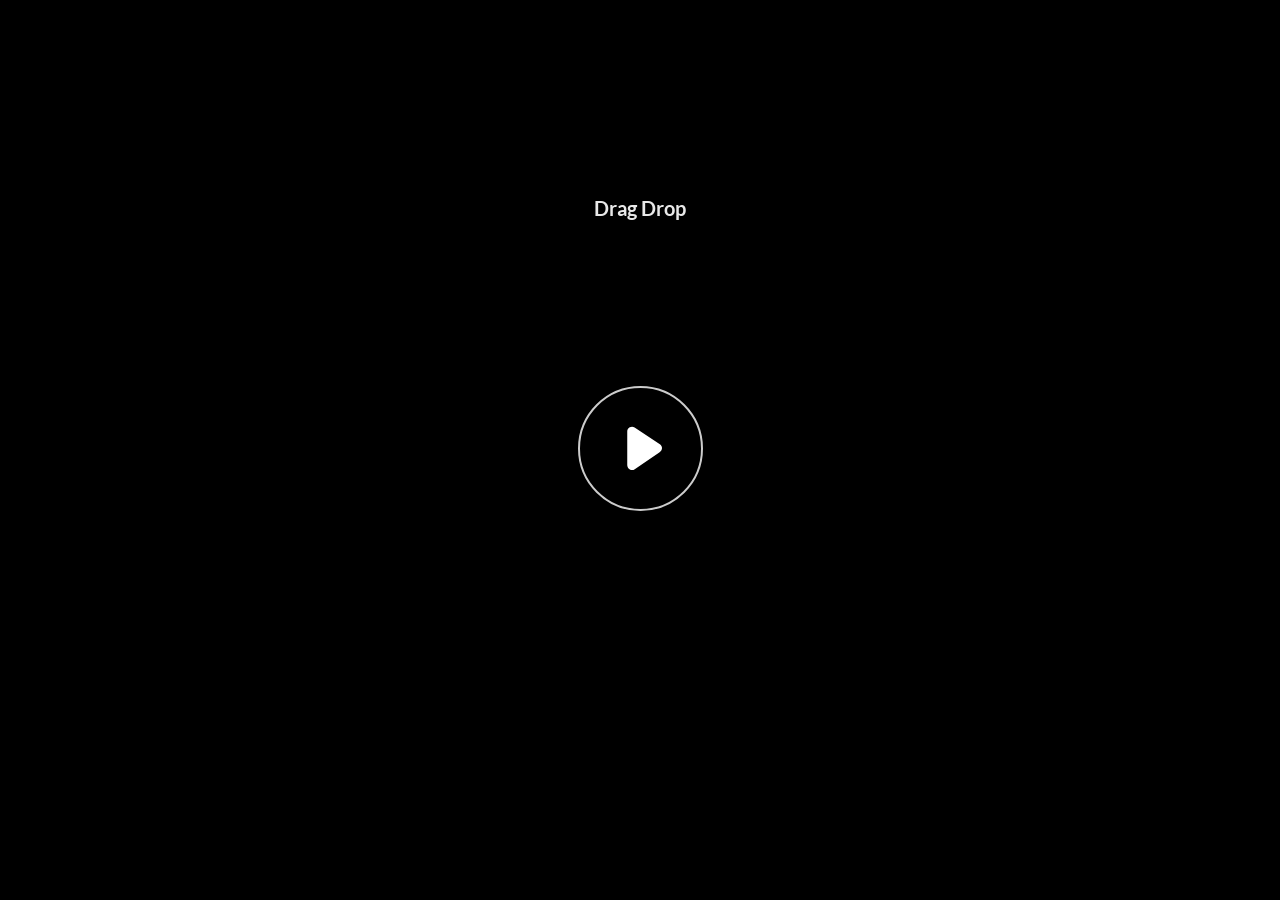
<file: New folder/Drag Drop/index.html>
﻿<!doctype html>
<html lang="en-US">
<head>
  <meta charset="utf-8">
  <!-- Created using Storyline 360 - http://www.articulate.com  -->
  <!-- version: 3.84.31647.0 -->
  <title>Drag Drop</title>
  <meta http-equiv="x-ua-compatible" content="IE=edge"/>
  <meta name="viewport" content="width=device-width,initial-scale=1,user-scalable=no,shrink-to-fit=no,minimal-ui"/>
  <meta name="apple-mobile-web-app-capable" content="yes"/>
  <style>
    html, body { height: 100%; padding: 0; margin: 0 }
    #app { height: 100%; width: 100%; }
  </style>

  <script>
    window.DS = {};
    window.globals = {
      DATA_PATH_BASE: '',
      HAS_FRAME: true,
      HAS_SLIDE: true,

      lmsPresent: false,
      tinCanPresent: false,
      cmi5Present: false,
      aoSupport: false,
      scale: 'noscale',
      captureRc: false,
      browserSize: 'optimal',
      bgColor: '#282828',
      features: 'BackgroundAudioVolumeVariable,ConnectionMessages,DropInBase,DropInMisc,DropInVectors,JsApi,LayerPresentAsDialog,MultipleQuizTracking,PlayerTooltips,UpdatedThemeEditor',
      themeName: 'unified',
      preloaderColor: '#FFFFFF',
      suppressAnalytics: false,
      productChannel: 'stable',
      publishSource: 'storyline',
      aid: 'aid|f8e0300e-0afe-428c-99ea-10ac7ae171a4',
      cid: '110fb667-bd72-4dfb-9c53-a2c5afff03de',
      playerVersion: '3.84.31647.0',
      publishTimestamp: '2024-03-02T23:14:26.3597948Z',
      maxIosVideoElements: 10,
      connectionSettings: { message: 'You%20are%20offline.%20Trying%20to%20reconnect...', useDarkTheme: false, mode: 'disabled' },
      hasFeature: function(feature) {
        return this.features.split(',').includes(feature);
      },
      
      parseParams: function(qs) {
        if (window.globals.parsedParams != null) {
          return window.globals.parsedParams;
        }
        qs = (qs || window.location.search.substr(1)).split('+').join(' ');
        var params = {},
            tokens,
            re = /[?&]?([^=]+)=([^&]*)/g;

        while (tokens = re.exec(qs)) {
          params[decodeURIComponent(tokens[1]).trim()] =
            decodeURIComponent(tokens[2]).trim();
        }
        window.globals.parsedParams = params;
        return params;
      }

    };
  </script>
  <script>
    var isIe11 = ('ActiveXObject' in window || window.MSBlobBuilder != null)
      && window.msCrypto != null && !window.ActiveXObject;
    if (isIe11) {
      window.globals.unsupportedBrowser = true;
      document.write(atob('[base64]'));
    }
  </script>

  <script>
    if (window.globals.hasFeature('MultiLanguageSupport')) {
      
      
    }
  </script>

  
  <script>window.THREE = { };</script>
  
</head>
<body style="background: #282828" class="cs-HTML theme-unified">
  <!-- 360 -->
  <script>!function(){var e,i=/iPhone/i,o=/iPod/i,n=/iPad/i,t=/\biOS-universal(?:.+)Mac\b/i,r=/\bAndroid(?:.+)Mobile\b/i,a=/Android/i,d=/(?:SD4930UR|\bSilk(?:.+)Mobile\b)/i,p=/Silk/i,l=/Windows Phone/i,u=/\bWindows(?:.+)ARM\b/i,b=/BlackBerry/i,s=/BB10/i,c=/Opera Mini/i,f=/\b(CriOS|Chrome)(?:.+)Mobile/i,h=/Mobile(?:.+)Firefox\b/i,v=function(e){return void 0!==e&&"MacIntel"===e.platform&&"number"==typeof e.maxTouchPoints&&e.maxTouchPoints>1&&"undefined"==typeof MSStream};e=function(e){var m={userAgent:"",platform:"",maxTouchPoints:0};e||"undefined"==typeof navigator?"string"==typeof e?m.userAgent=e:e&&e.userAgent&&(m={userAgent:e.userAgent,platform:e.platform,maxTouchPoints:e.maxTouchPoints||0}):m={userAgent:navigator.userAgent,platform:navigator.platform,maxTouchPoints:navigator.maxTouchPoints||0};var g=m.userAgent,y=g.split("[FBAN");void 0!==y[1]&&(g=y[0]),void 0!==(y=g.split("Twitter"))[1]&&(g=y[0]);var A=function(e){return function(i){return i.test(e)}}(g),w={apple:{phone:A(i)&&!A(l),ipod:A(o),tablet:!A(i)&&(A(n)||v(m))&&!A(l),universal:A(t),device:(A(i)||A(o)||A(n)||A(t)||v(m))&&!A(l)},amazon:{phone:A(d),tablet:!A(d)&&A(p),device:A(d)||A(p)},android:{phone:!A(l)&&A(d)||!A(l)&&A(r),tablet:!A(l)&&!A(d)&&!A(r)&&(A(p)||A(a)),device:!A(l)&&(A(d)||A(p)||A(r)||A(a))||A(/\bokhttp\b/i)},windows:{phone:A(l),tablet:A(u),device:A(l)||A(u)},other:{blackberry:A(b),blackberry10:A(s),opera:A(c),firefox:A(h),chrome:A(f),device:A(b)||A(s)||A(c)||A(h)||A(f)},any:!1,phone:!1,tablet:!1};return w.any=w.apple.device||w.android.device||w.windows.device||w.other.device,w.phone=w.apple.phone||w.android.phone||w.windows.phone,w.tablet=w.apple.tablet||w.android.tablet||w.windows.tablet,w}(),"object"==typeof exports&&"undefined"!=typeof module?module.exports=e:"function"==typeof define&&define.amd?define((function(){return e})):this.isMobile=e}();
    window.isMobile.apple.tablet = window.isMobile.apple.tablet ||
      (navigator.platform === 'MacIntel' && navigator.maxTouchPoints > 1);
    window.isMobile.apple.device = window.isMobile.apple.device || window.isMobile.apple.tablet;
    window.isMobile.tablet = window.isMobile.tablet || window.isMobile.apple.tablet;
    window.isMobile.any = window.isMobile.any || window.isMobile.apple.tablet;
  </script>

  <div id="focus-sink" tabindex="-1"></div>

  <div id="preso"></div>
  <script>
    (function() {

      var classTypes = [ 'desktop', 'mobile', 'phone', 'tablet' ];

      var addDeviceClasses = function(prefix, testObj) {
        var curr, i;
        for (i = 0; i < classTypes.length; i++) {
          curr = classTypes[i];
          if (testObj[curr]) {
            document.body.classList.add(prefix + curr);
          }
        }
      };

      var params = window.globals.parseParams(),
          isDevicePreview = params.devicepreview === '1',
          isPhoneOverride = params.deviceType === 'phone' || (isDevicePreview && params.phone == '1'),
          isTabletOverride = (params.deviceType === 'tablet' || isDevicePreview) && !isPhoneOverride,
          isMobileOverride = isPhoneOverride || isTabletOverride;

      var deviceView = {
        desktop: !window.isMobile.any && !isMobileOverride,
        mobile: window.isMobile.any || isMobileOverride,
        phone: isPhoneOverride || (window.isMobile.phone && !isTabletOverride),
        tablet: isTabletOverride || window.isMobile.tablet
      };

      window.globals.deviceView = deviceView;
      window.isMobile.desktop = !window.isMobile.any;
      window.isMobile.mobile = window.isMobile.any;

      addDeviceClasses('view-', deviceView);

    })();
  </script>
  
  <script src='story_content/user.js' type=text/javascript></script>
  <div class="slide-loader"></div>

  <script>
    var doc = document, loader = doc.body.querySelector('.slide-loader'); [ 1, 2, 3 ].forEach(function(n) { var d = doc.createElement('div'); d.style.backgroundColor = window.globals.preloaderColor; d.classList.add('mobile-loader-dot'); d.classList.add('dot' + n); loader.appendChild(d); });
  </script>

  <div class="mobile-load-title-overlay" style="display: none">
    <div class="mobile-load-title">Drag Drop</div>
  </div>

  <div class="mobile-chrome-warning"></div>

  
<style>
  .warn-connection-dialog {
    display: none;
    background: transparent;
    pointer-events: all;
    position: fixed;
    left: 0;
    top: 0;
    width: 100%;
    height: 100%;
    z-index: 999;
  }

  .warn-connection-content {
    pointer-events: all;
    border-radius: 4px;
    background: white;
    border: 1px solid #E7E7E7;
    color: #333333;
    box-shadow: 0 2px 4px rgba(0, 0, 0, 0.25);
    transition: all 150ms ease-out;
    position: absolute;
    white-space: nowrap;
  }

  .view-phone.is-landscape .warn-connection-content {
    left: 23px;
    bottom: 23px;
  }

  .view-tablet.is-landscape .warn-connection-content {
    left: 50%;
    top: 20px;
    transform: translateX(-50%);
  }

  .view-mobile.is-portrait .warn-connection-content {
    transform: translate(-50%, calc(-100% - 15px));
  }

  .warn-connection-content p {
    display: inline-block;
    margin: 0 8px 0 0;
    line-height: 33px;
    font-size: 11px;
  }

  .warn-connection-content svg {
    position: relative;
    vertical-align: middle;
    margin: 0 2px 2px 8px;
  }

  .view-desktop .warn-connection-content {
    left: 1.5em;
    bottom: 1.5em;
  }

  .view-desktop .warn-connection-content p {
    font-size: 1.1em;
  }

  .is-offline .warn-connection-dialog {
    display: block;
  }

  .is-offline .cs-panel * {
    pointer-events: none !important;
  }

  .is-offline .cs-panel {
    pointer-events: all !important;
  }

  .is-offline #nav-controls * {
    pointer-events: none !important;
  }

  .is-offline #nav-controls {
    pointer-events: all !important;
  }
</style>

<div class="warn-connection-dialog" role="alertdialog" aria-modal="true" tabindex="0" aria-labelledby="warn-connection-message">
  <div class="warn-connection-content">
    <svg width="17" height="15" viewBox="0 0 17 15" xmlns="http://www.w3.org/2000/svg">
      <path fill="#8F0000" stroke="white" d="M16.07,12.98 L15.88,12.23 L9.51,1.21 C8.97,0.26,7.6,0.26,7.06,1.21 L0.69,12.23 C0.15,13.16,0.81,14.36,1.91,14.36 H14.65 C15.47,14.36,16.05,13.7,16.07,12.98 Z"/>
      <path fill="white" stroke="white" d="M8.58,5.5 C8.35,5.28,8.5,5.35,8.21,5.32 C8.09,5.35,7.97,5.49,7.96,5.67 C7.97,5.79,7.98,5.92,7.98,6.04 L7.98,6.04 C7.99,6.17,8,6.31,8.01,6.43 L8.01,6.44 C8.03,6.92,8.06,7.41,8.09,7.9 L8.09,7.9 C8.12,8.39,8.14,8.88,8.17,9.37 C8.17,9.39,8.18,9.42,8.2,9.44 C8.23,9.46,8.25,9.47,8.28,9.47 C8.31,9.47,8.34,9.46,8.35,9.44 C8.37,9.43,8.38,9.4,8.39,9.35 L8.39,9.34 C8.39,9.24,8.4,9.15,8.4,9.05 L8.4,9.05 C8.41,8.96,8.41,8.86,8.42,8.75 C8.43,8.44,8.45,8.12,8.47,7.81 L8.47,7.81 C8.49,7.49,8.51,7.18,8.53,6.87 C8.55,6.46,8.56,6.05,8.59,5.64 L8.6,5.62 C8.6,5.57,8.59,5.53,8.58,5.5 L8.21,5.32 Z"/>
      <circle fill="white" stroke="white" cx="8.3" cy="11.35" r="0.3"/>
    </svg>
    <p id="warn-connection-message">You are offline. Trying to reconnect...</p>
  </div>
</div>

<script>
  (function() {
    window.DS.connection = {
      warningShown: false,
      assets: {},
      loadingAssetGroup: false,
      retryDelay: 500
    };

    var connectionSettings = window.globals.connectionSettings || {};

    // The `window.globals.features` variable must be set in `webpack.dev.config` when testing locally - it is not enough
    // to have it in the data - but it must be set there as well.
    var useConnectionMessages = window.AbortController != null &&
      window.location.protocol != 'file:' &&
      window.globals.features.indexOf('ConnectionMessages') != -1 &&
      connectionSettings.mode === 'normal';

    window.DS.connection.useConnectionMessages = useConnectionMessages;

    var assetCount = 0;
    var checkLoadedId;


    if (useConnectionMessages && connectionSettings != null) {
      var contentEl = document.querySelector('.warn-connection-content');
      var messageEl = contentEl.querySelector('p');

      if (connectionSettings.useDarkTheme) {
        contentEl.style.borderColor = '#BABBBA';
        contentEl.style.backgroundColor = '#282828';
        contentEl.style.color = '#FFFFFF';
      }

      if (connectionSettings.message != null) {
        messageEl.textContent = window.decodeURIComponent(connectionSettings.message);
      }
    }

    function checkAssetsReady() {
      for (var i in DS.connection.assets) {
        if (!DS.connection.assets[i].success) {
          return false;
        }
      }
      return true;
    }

    function stopAssetGroup() {
      if (!useConnectionMessages) { return; }

      assetCount = 0;

      DS.connection.oldAssetGroup = DS.connection.assets;
      DS.connection.assets = {};
      DS.connection.loadingAssetGroup = false;
      clearInterval(checkLoadedId);
    }

    function startAssetGroup() {
      if (!useConnectionMessages) { return; }
      var ticks = 0;
      clearInterval(checkLoadedId);
      checkLoadedId = setInterval(function() {
        var loaded = 0;
        if (assetCount === 0 && loaded === 0) {
          clearInterval(checkLoadedId);
          return;
        }

        for (var i in DS.connection.assets) {
          if (DS.connection.assets[i].success) {
            loaded++;
          }
        }

        if (assetCount === loaded && checkAssetsReady()) {
          for (var i in DS.connection.assets) {
            if (DS.connection.assets[i].action) {
              DS.connection.assets[i].action();
            }
          }
          hideWarning();
          stopAssetGroup();
        }
      }, 100)
    }

    function requiredAsset(url, action, retry, type) {
      if (!useConnectionMessages) { return; }
      if (DS.connection.assets[url]) { return; }

      DS.connection.assets[url] = {
        success: false, action: action, retry: retry, type: type
      };
      assetCount = Object.keys(DS.connection.assets).length;
      if (!DS.connection.loadingAssetGroup) {
        startAssetGroup();
      }
      DS.connection.loadingAssetGroup = true;
    }

    function assetLoaded(url) {
      if (!useConnectionMessages) { return; }
      if (DS.connection.assets[url]) {
        DS.connection.assets[url].success = true;
      }
    }

    function assetFailed(url) {
      if (!useConnectionMessages) { return; }
      if (!DS.connection.assets[url]) {
        if (/\.js$/.test(url) && url.indexOf('transcripts') === -1) {
          setTimeout(function() {
            if (DS.connection.lastSlideLoaded != null) {
              DS.connection.lastSlideLoaded();
            }
          }, DS.connection.retryDelay);
        }
        return;
      }
      if (!DS.connection.warningShown) { showWarning(); }
      if (DS.connection.assets[url].retry) {
        setTimeout(function() {
          if (!DS.connection.assets[url].success) {
            DS.connection.assets[url].retry()
          }
        }, DS.connection.retryDelay);
      }
    }

    function hideWarning() {
      document.body.classList.remove('is-offline');
      DS.connection.warningShown = false;
      enableKeys();
    }
    DS.connection.hideWarning = hideWarning

    function showWarning(btn) {
      document.body.classList.add('is-offline')
      DS.connection.warningShown = true;
      updateWarningPosition();
      disableKeys();
    }

    function updateWarningPosition() {
      if (!DS.connection.warningShown) {
        return;
      }

      var isPortrait = document.body.classList.contains('is-portrait');
      var isMobile = document.body.classList.contains('view-mobile');
      var warningEl = document.querySelector('.warn-connection-content');

      if (isPortrait && isMobile) {
        var slide = document.querySelector('.primary-slide');
        var slideRect = slide != null
          ? slide.getBoundingClientRect()
          : { top: window.innerHeight, left: 0, width: window.innerWidth };

        warningEl.style.top = `${slideRect.top}px`
        warningEl.style.left = `${slideRect.left + slideRect.width / 2}px`
      } else {
        warningEl.style.top = null;
        warningEl.style.left = null;
      }

      window.requestAnimationFrame(updateWarningPosition);
    }

    function onDisableKeyDown(e) {
      e.preventDefault();
      e.stopImmediatePropagation();
    }

    function onDisableKeyUp(e) {
      e.preventDefault();
      e.stopImmediatePropagation();
    }

    var accStyle = document.createElement('style');
    var warnDialogEl = document.querySelector('.warn-connection-dialog');

    function disableKeys() {
      if (DS.views && DS.views.nsStack && DS.views.nsStack.length === 1) {
        DS.views.nsStack[0].tabReachable = false
        DS.views.nsStack[0].updateTabIndex(true, true);
      }

      accStyle.innerHTML = '.acc-shadow-dom { display: none; }';
      document.body.appendChild(accStyle);

      warnDialogEl.parentNode.append(warnDialogEl);
      warnDialogEl.focus();
    }

    function enableKeys() {
      accStyle.remove();
      if (DS.views && DS.views.nsStack && DS.views.nsStack.length === 1 && DS.views.nsStack[0].name === '_frame') {
        DS.views.nsStack[0].tabReachable = true;
        DS.views.nsStack[0].updateTabIndex();
      }
    }

    // these will all be noops if the feature flag isn't set in
    // the data and `window.globals.features`
    DS.connection.requiredAsset = requiredAsset;
    DS.connection.assetLoaded = assetLoaded;
    DS.connection.assetFailed = assetFailed;
    DS.connection.stopAssetGroup = stopAssetGroup;
    DS.connection.startAssetGroup = startAssetGroup;
  })();
</script>


  <script>
    
    if (window.autoSpider && window.vInterfaceObject) {
      document.querySelector('.mobile-load-title-overlay').style.display = 'none';
    }
  </script>

  

  <link rel="stylesheet" href="html5/data/css/output.min.css" data-noprefix/>
</body>
<script src="html5/lib/scripts/bootstrapper.min.js"></script>
</html>
</file>
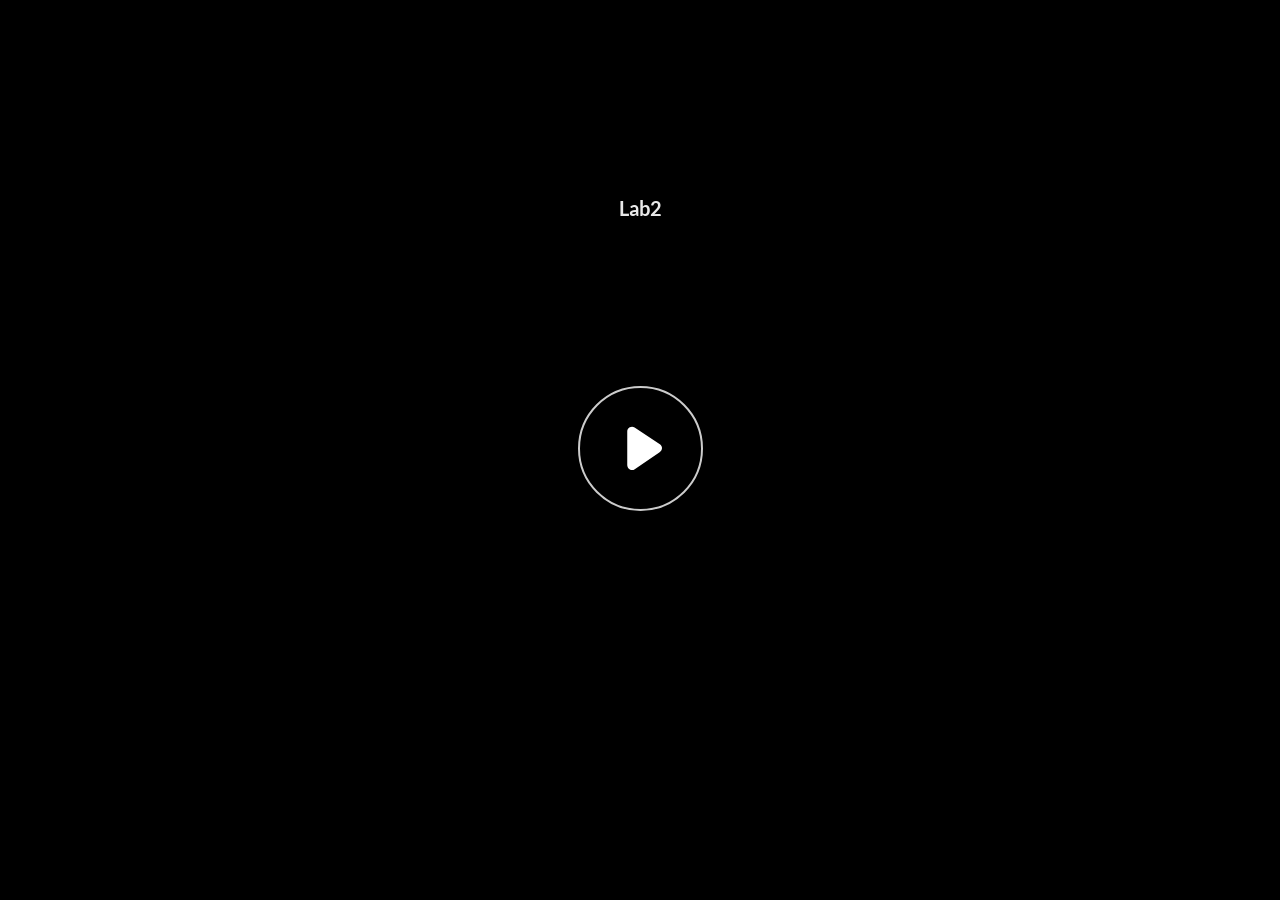
<file: SCORM/Lab2/index.html>
﻿<!doctype html>
<html lang="en-US">
<head>
  <meta charset="utf-8">
  <!-- Created using Storyline 360 - http://www.articulate.com  -->
  <!-- version: 3.84.31647.0 -->
  <title>Lab2</title>
  <meta http-equiv="x-ua-compatible" content="IE=edge"/>
  <meta name="viewport" content="width=device-width,initial-scale=1,user-scalable=no,shrink-to-fit=no,minimal-ui"/>
  <meta name="apple-mobile-web-app-capable" content="yes"/>
  <style>
    html, body { height: 100%; padding: 0; margin: 0 }
    #app { height: 100%; width: 100%; }
  </style>

  <script>
    window.DS = {};
    window.globals = {
      DATA_PATH_BASE: '',
      HAS_FRAME: true,
      HAS_SLIDE: true,

      lmsPresent: false,
      tinCanPresent: false,
      cmi5Present: false,
      aoSupport: false,
      scale: 'noscale',
      captureRc: false,
      browserSize: 'optimal',
      bgColor: '#282828',
      features: 'BackgroundAudioVolumeVariable,ConnectionMessages,DropInBase,DropInMisc,DropInVectors,JsApi,LayerPresentAsDialog,MultipleQuizTracking,PlayerTooltips,UpdatedThemeEditor',
      themeName: 'unified',
      preloaderColor: '#FFFFFF',
      suppressAnalytics: false,
      productChannel: 'stable',
      publishSource: 'storyline',
      aid: 'aid|f8e0300e-0afe-428c-99ea-10ac7ae171a4',
      cid: '0c608ee5-2c97-4943-802b-1a4993f28f0a',
      playerVersion: '3.84.31647.0',
      publishTimestamp: '2024-04-10T22:23:44.4605897Z',
      maxIosVideoElements: 10,
      connectionSettings: { message: 'You%20are%20offline.%20Trying%20to%20reconnect...', useDarkTheme: false, mode: 'disabled' },
      hasFeature: function(feature) {
        return this.features.split(',').includes(feature);
      },
      
      parseParams: function(qs) {
        if (window.globals.parsedParams != null) {
          return window.globals.parsedParams;
        }
        qs = (qs || window.location.search.substr(1)).split('+').join(' ');
        var params = {},
            tokens,
            re = /[?&]?([^=]+)=([^&]*)/g;

        while (tokens = re.exec(qs)) {
          params[decodeURIComponent(tokens[1]).trim()] =
            decodeURIComponent(tokens[2]).trim();
        }
        window.globals.parsedParams = params;
        return params;
      }

    };
  </script>
  <script>
    var isIe11 = ('ActiveXObject' in window || window.MSBlobBuilder != null)
      && window.msCrypto != null && !window.ActiveXObject;
    if (isIe11) {
      window.globals.unsupportedBrowser = true;
      document.write(atob('[base64]'));
    }
  </script>

  <script>
    if (window.globals.hasFeature('MultiLanguageSupport')) {
      
      
    }
  </script>

  
  <script>window.THREE = { };</script>
  
</head>
<body style="background: #282828" class="cs-HTML theme-unified">
  <!-- 360 -->
  <script>!function(){var e,i=/iPhone/i,o=/iPod/i,n=/iPad/i,t=/\biOS-universal(?:.+)Mac\b/i,r=/\bAndroid(?:.+)Mobile\b/i,a=/Android/i,d=/(?:SD4930UR|\bSilk(?:.+)Mobile\b)/i,p=/Silk/i,l=/Windows Phone/i,u=/\bWindows(?:.+)ARM\b/i,b=/BlackBerry/i,s=/BB10/i,c=/Opera Mini/i,f=/\b(CriOS|Chrome)(?:.+)Mobile/i,h=/Mobile(?:.+)Firefox\b/i,v=function(e){return void 0!==e&&"MacIntel"===e.platform&&"number"==typeof e.maxTouchPoints&&e.maxTouchPoints>1&&"undefined"==typeof MSStream};e=function(e){var m={userAgent:"",platform:"",maxTouchPoints:0};e||"undefined"==typeof navigator?"string"==typeof e?m.userAgent=e:e&&e.userAgent&&(m={userAgent:e.userAgent,platform:e.platform,maxTouchPoints:e.maxTouchPoints||0}):m={userAgent:navigator.userAgent,platform:navigator.platform,maxTouchPoints:navigator.maxTouchPoints||0};var g=m.userAgent,y=g.split("[FBAN");void 0!==y[1]&&(g=y[0]),void 0!==(y=g.split("Twitter"))[1]&&(g=y[0]);var A=function(e){return function(i){return i.test(e)}}(g),w={apple:{phone:A(i)&&!A(l),ipod:A(o),tablet:!A(i)&&(A(n)||v(m))&&!A(l),universal:A(t),device:(A(i)||A(o)||A(n)||A(t)||v(m))&&!A(l)},amazon:{phone:A(d),tablet:!A(d)&&A(p),device:A(d)||A(p)},android:{phone:!A(l)&&A(d)||!A(l)&&A(r),tablet:!A(l)&&!A(d)&&!A(r)&&(A(p)||A(a)),device:!A(l)&&(A(d)||A(p)||A(r)||A(a))||A(/\bokhttp\b/i)},windows:{phone:A(l),tablet:A(u),device:A(l)||A(u)},other:{blackberry:A(b),blackberry10:A(s),opera:A(c),firefox:A(h),chrome:A(f),device:A(b)||A(s)||A(c)||A(h)||A(f)},any:!1,phone:!1,tablet:!1};return w.any=w.apple.device||w.android.device||w.windows.device||w.other.device,w.phone=w.apple.phone||w.android.phone||w.windows.phone,w.tablet=w.apple.tablet||w.android.tablet||w.windows.tablet,w}(),"object"==typeof exports&&"undefined"!=typeof module?module.exports=e:"function"==typeof define&&define.amd?define((function(){return e})):this.isMobile=e}();
    window.isMobile.apple.tablet = window.isMobile.apple.tablet ||
      (navigator.platform === 'MacIntel' && navigator.maxTouchPoints > 1);
    window.isMobile.apple.device = window.isMobile.apple.device || window.isMobile.apple.tablet;
    window.isMobile.tablet = window.isMobile.tablet || window.isMobile.apple.tablet;
    window.isMobile.any = window.isMobile.any || window.isMobile.apple.tablet;
  </script>

  <div id="focus-sink" tabindex="-1"></div>

  <div id="preso"></div>
  <script>
    (function() {

      var classTypes = [ 'desktop', 'mobile', 'phone', 'tablet' ];

      var addDeviceClasses = function(prefix, testObj) {
        var curr, i;
        for (i = 0; i < classTypes.length; i++) {
          curr = classTypes[i];
          if (testObj[curr]) {
            document.body.classList.add(prefix + curr);
          }
        }
      };

      var params = window.globals.parseParams(),
          isDevicePreview = params.devicepreview === '1',
          isPhoneOverride = params.deviceType === 'phone' || (isDevicePreview && params.phone == '1'),
          isTabletOverride = (params.deviceType === 'tablet' || isDevicePreview) && !isPhoneOverride,
          isMobileOverride = isPhoneOverride || isTabletOverride;

      var deviceView = {
        desktop: !window.isMobile.any && !isMobileOverride,
        mobile: window.isMobile.any || isMobileOverride,
        phone: isPhoneOverride || (window.isMobile.phone && !isTabletOverride),
        tablet: isTabletOverride || window.isMobile.tablet
      };

      window.globals.deviceView = deviceView;
      window.isMobile.desktop = !window.isMobile.any;
      window.isMobile.mobile = window.isMobile.any;

      addDeviceClasses('view-', deviceView);

    })();
  </script>
  
  <script src='story_content/user.js' type=text/javascript></script>
  <div class="slide-loader"></div>

  <script>
    var doc = document, loader = doc.body.querySelector('.slide-loader'); [ 1, 2, 3 ].forEach(function(n) { var d = doc.createElement('div'); d.style.backgroundColor = window.globals.preloaderColor; d.classList.add('mobile-loader-dot'); d.classList.add('dot' + n); loader.appendChild(d); });
  </script>

  <div class="mobile-load-title-overlay" style="display: none">
    <div class="mobile-load-title">Lab2</div>
  </div>

  <div class="mobile-chrome-warning"></div>

  
<style>
  .warn-connection-dialog {
    display: none;
    background: transparent;
    pointer-events: all;
    position: fixed;
    left: 0;
    top: 0;
    width: 100%;
    height: 100%;
    z-index: 999;
  }

  .warn-connection-content {
    pointer-events: all;
    border-radius: 4px;
    background: white;
    border: 1px solid #E7E7E7;
    color: #333333;
    box-shadow: 0 2px 4px rgba(0, 0, 0, 0.25);
    transition: all 150ms ease-out;
    position: absolute;
    white-space: nowrap;
  }

  .view-phone.is-landscape .warn-connection-content {
    left: 23px;
    bottom: 23px;
  }

  .view-tablet.is-landscape .warn-connection-content {
    left: 50%;
    top: 20px;
    transform: translateX(-50%);
  }

  .view-mobile.is-portrait .warn-connection-content {
    transform: translate(-50%, calc(-100% - 15px));
  }

  .warn-connection-content p {
    display: inline-block;
    margin: 0 8px 0 0;
    line-height: 33px;
    font-size: 11px;
  }

  .warn-connection-content svg {
    position: relative;
    vertical-align: middle;
    margin: 0 2px 2px 8px;
  }

  .view-desktop .warn-connection-content {
    left: 1.5em;
    bottom: 1.5em;
  }

  .view-desktop .warn-connection-content p {
    font-size: 1.1em;
  }

  .is-offline .warn-connection-dialog {
    display: block;
  }

  .is-offline .cs-panel * {
    pointer-events: none !important;
  }

  .is-offline .cs-panel {
    pointer-events: all !important;
  }

  .is-offline #nav-controls * {
    pointer-events: none !important;
  }

  .is-offline #nav-controls {
    pointer-events: all !important;
  }
</style>

<div class="warn-connection-dialog" role="alertdialog" aria-modal="true" tabindex="0" aria-labelledby="warn-connection-message">
  <div class="warn-connection-content">
    <svg width="17" height="15" viewBox="0 0 17 15" xmlns="http://www.w3.org/2000/svg">
      <path fill="#8F0000" stroke="white" d="M16.07,12.98 L15.88,12.23 L9.51,1.21 C8.97,0.26,7.6,0.26,7.06,1.21 L0.69,12.23 C0.15,13.16,0.81,14.36,1.91,14.36 H14.65 C15.47,14.36,16.05,13.7,16.07,12.98 Z"/>
      <path fill="white" stroke="white" d="M8.58,5.5 C8.35,5.28,8.5,5.35,8.21,5.32 C8.09,5.35,7.97,5.49,7.96,5.67 C7.97,5.79,7.98,5.92,7.98,6.04 L7.98,6.04 C7.99,6.17,8,6.31,8.01,6.43 L8.01,6.44 C8.03,6.92,8.06,7.41,8.09,7.9 L8.09,7.9 C8.12,8.39,8.14,8.88,8.17,9.37 C8.17,9.39,8.18,9.42,8.2,9.44 C8.23,9.46,8.25,9.47,8.28,9.47 C8.31,9.47,8.34,9.46,8.35,9.44 C8.37,9.43,8.38,9.4,8.39,9.35 L8.39,9.34 C8.39,9.24,8.4,9.15,8.4,9.05 L8.4,9.05 C8.41,8.96,8.41,8.86,8.42,8.75 C8.43,8.44,8.45,8.12,8.47,7.81 L8.47,7.81 C8.49,7.49,8.51,7.18,8.53,6.87 C8.55,6.46,8.56,6.05,8.59,5.64 L8.6,5.62 C8.6,5.57,8.59,5.53,8.58,5.5 L8.21,5.32 Z"/>
      <circle fill="white" stroke="white" cx="8.3" cy="11.35" r="0.3"/>
    </svg>
    <p id="warn-connection-message">You are offline. Trying to reconnect...</p>
  </div>
</div>

<script>
  (function() {
    window.DS.connection = {
      warningShown: false,
      assets: {},
      loadingAssetGroup: false,
      retryDelay: 500
    };

    var connectionSettings = window.globals.connectionSettings || {};

    // The `window.globals.features` variable must be set in `webpack.dev.config` when testing locally - it is not enough
    // to have it in the data - but it must be set there as well.
    var useConnectionMessages = window.AbortController != null &&
      window.location.protocol != 'file:' &&
      window.globals.features.indexOf('ConnectionMessages') != -1 &&
      connectionSettings.mode === 'normal';

    window.DS.connection.useConnectionMessages = useConnectionMessages;

    var assetCount = 0;
    var checkLoadedId;


    if (useConnectionMessages && connectionSettings != null) {
      var contentEl = document.querySelector('.warn-connection-content');
      var messageEl = contentEl.querySelector('p');

      if (connectionSettings.useDarkTheme) {
        contentEl.style.borderColor = '#BABBBA';
        contentEl.style.backgroundColor = '#282828';
        contentEl.style.color = '#FFFFFF';
      }

      if (connectionSettings.message != null) {
        messageEl.textContent = window.decodeURIComponent(connectionSettings.message);
      }
    }

    function checkAssetsReady() {
      for (var i in DS.connection.assets) {
        if (!DS.connection.assets[i].success) {
          return false;
        }
      }
      return true;
    }

    function stopAssetGroup() {
      if (!useConnectionMessages) { return; }

      assetCount = 0;

      DS.connection.oldAssetGroup = DS.connection.assets;
      DS.connection.assets = {};
      DS.connection.loadingAssetGroup = false;
      clearInterval(checkLoadedId);
    }

    function startAssetGroup() {
      if (!useConnectionMessages) { return; }
      var ticks = 0;
      clearInterval(checkLoadedId);
      checkLoadedId = setInterval(function() {
        var loaded = 0;
        if (assetCount === 0 && loaded === 0) {
          clearInterval(checkLoadedId);
          return;
        }

        for (var i in DS.connection.assets) {
          if (DS.connection.assets[i].success) {
            loaded++;
          }
        }

        if (assetCount === loaded && checkAssetsReady()) {
          for (var i in DS.connection.assets) {
            if (DS.connection.assets[i].action) {
              DS.connection.assets[i].action();
            }
          }
          hideWarning();
          stopAssetGroup();
        }
      }, 100)
    }

    function requiredAsset(url, action, retry, type) {
      if (!useConnectionMessages) { return; }
      if (DS.connection.assets[url]) { return; }

      DS.connection.assets[url] = {
        success: false, action: action, retry: retry, type: type
      };
      assetCount = Object.keys(DS.connection.assets).length;
      if (!DS.connection.loadingAssetGroup) {
        startAssetGroup();
      }
      DS.connection.loadingAssetGroup = true;
    }

    function assetLoaded(url) {
      if (!useConnectionMessages) { return; }
      if (DS.connection.assets[url]) {
        DS.connection.assets[url].success = true;
      }
    }

    function assetFailed(url) {
      if (!useConnectionMessages) { return; }
      if (!DS.connection.assets[url]) {
        if (/\.js$/.test(url) && url.indexOf('transcripts') === -1) {
          setTimeout(function() {
            if (DS.connection.lastSlideLoaded != null) {
              DS.connection.lastSlideLoaded();
            }
          }, DS.connection.retryDelay);
        }
        return;
      }
      if (!DS.connection.warningShown) { showWarning(); }
      if (DS.connection.assets[url].retry) {
        setTimeout(function() {
          if (!DS.connection.assets[url].success) {
            DS.connection.assets[url].retry()
          }
        }, DS.connection.retryDelay);
      }
    }

    function hideWarning() {
      document.body.classList.remove('is-offline');
      DS.connection.warningShown = false;
      enableKeys();
    }
    DS.connection.hideWarning = hideWarning

    function showWarning(btn) {
      document.body.classList.add('is-offline')
      DS.connection.warningShown = true;
      updateWarningPosition();
      disableKeys();
    }

    function updateWarningPosition() {
      if (!DS.connection.warningShown) {
        return;
      }

      var isPortrait = document.body.classList.contains('is-portrait');
      var isMobile = document.body.classList.contains('view-mobile');
      var warningEl = document.querySelector('.warn-connection-content');

      if (isPortrait && isMobile) {
        var slide = document.querySelector('.primary-slide');
        var slideRect = slide != null
          ? slide.getBoundingClientRect()
          : { top: window.innerHeight, left: 0, width: window.innerWidth };

        warningEl.style.top = `${slideRect.top}px`
        warningEl.style.left = `${slideRect.left + slideRect.width / 2}px`
      } else {
        warningEl.style.top = null;
        warningEl.style.left = null;
      }

      window.requestAnimationFrame(updateWarningPosition);
    }

    function onDisableKeyDown(e) {
      e.preventDefault();
      e.stopImmediatePropagation();
    }

    function onDisableKeyUp(e) {
      e.preventDefault();
      e.stopImmediatePropagation();
    }

    var accStyle = document.createElement('style');
    var warnDialogEl = document.querySelector('.warn-connection-dialog');

    function disableKeys() {
      if (DS.views && DS.views.nsStack && DS.views.nsStack.length === 1) {
        DS.views.nsStack[0].tabReachable = false
        DS.views.nsStack[0].updateTabIndex(true, true);
      }

      accStyle.innerHTML = '.acc-shadow-dom { display: none; }';
      document.body.appendChild(accStyle);

      warnDialogEl.parentNode.append(warnDialogEl);
      warnDialogEl.focus();
    }

    function enableKeys() {
      accStyle.remove();
      if (DS.views && DS.views.nsStack && DS.views.nsStack.length === 1 && DS.views.nsStack[0].name === '_frame') {
        DS.views.nsStack[0].tabReachable = true;
        DS.views.nsStack[0].updateTabIndex();
      }
    }

    // these will all be noops if the feature flag isn't set in
    // the data and `window.globals.features`
    DS.connection.requiredAsset = requiredAsset;
    DS.connection.assetLoaded = assetLoaded;
    DS.connection.assetFailed = assetFailed;
    DS.connection.stopAssetGroup = stopAssetGroup;
    DS.connection.startAssetGroup = startAssetGroup;
  })();
</script>


  <script>
    
    if (window.autoSpider && window.vInterfaceObject) {
      document.querySelector('.mobile-load-title-overlay').style.display = 'none';
    }
  </script>

  

  <link rel="stylesheet" href="html5/data/css/output.min.css" data-noprefix/>
</body>
<script src="html5/lib/scripts/bootstrapper.min.js"></script>
</html>
</file>
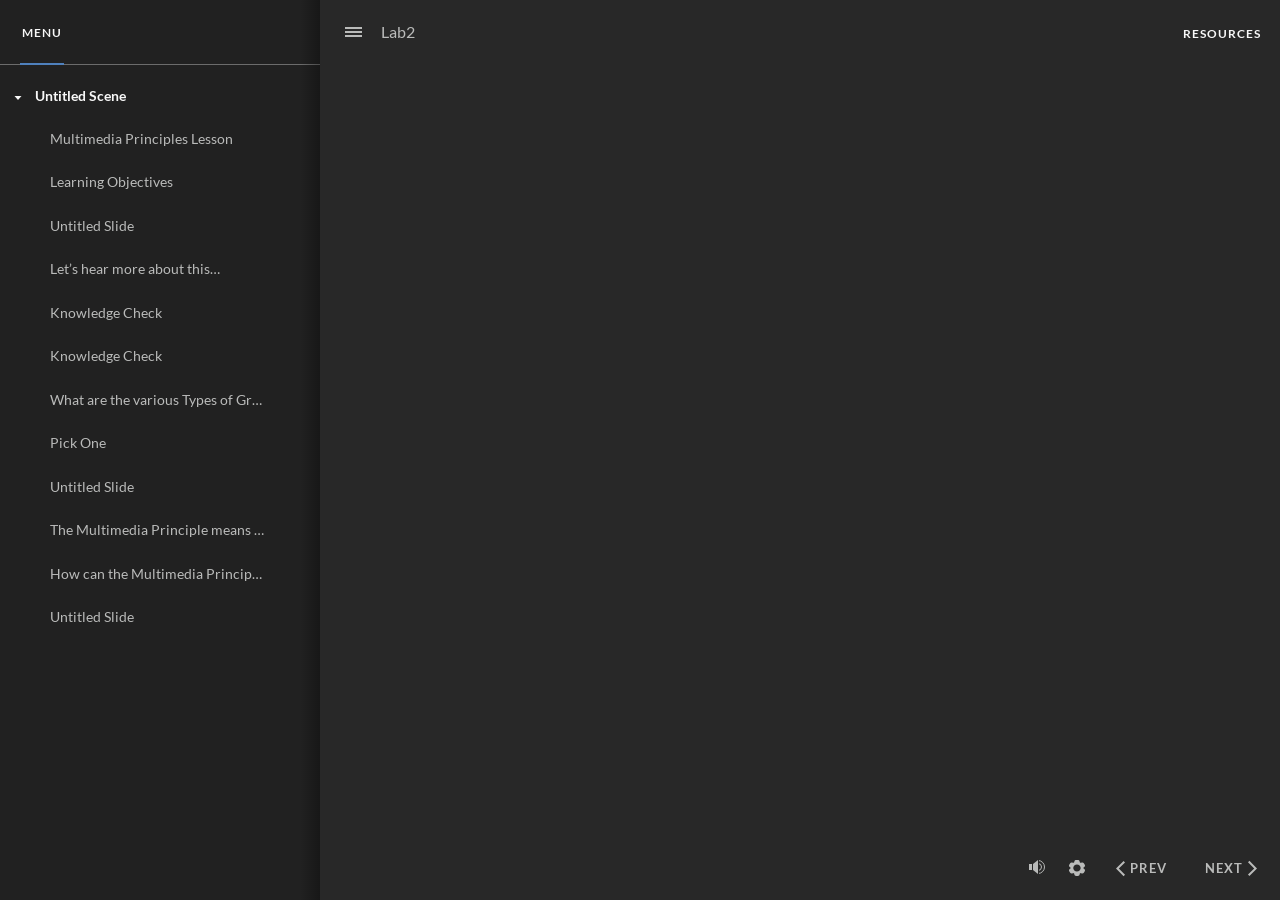
<file: Lab2/index_lms.html>
<!doctype html>
<html lang="en-US">
<head>
  <meta charset="utf-8">
  <!-- Created using Storyline 360 - http://www.articulate.com  -->
  <!-- version: 3.84.31647.0 -->
  <title>Lab2</title>
  <meta http-equiv="x-ua-compatible" content="IE=edge"/>
  <meta name="viewport" content="width=device-width,initial-scale=1,user-scalable=no,shrink-to-fit=no,minimal-ui"/>
  <meta name="apple-mobile-web-app-capable" content="yes"/>
  <style>
    html, body { height: 100%; padding: 0; margin: 0 }
    #app { height: 100%; width: 100%; }
  </style>

  <script>
    window.DS = {};
    window.globals = {
      DATA_PATH_BASE: '',
      HAS_FRAME: true,
      HAS_SLIDE: true,

      lmsPresent: true,
      tinCanPresent: false,
      cmi5Present: false,
      aoSupport: false,
      scale: 'noscale',
      captureRc: false,
      browserSize: 'optimal',
      bgColor: '#282828',
      features: 'BackgroundAudioVolumeVariable,ConnectionMessages,DropInBase,DropInMisc,DropInVectors,JsApi,LayerPresentAsDialog,MultipleQuizTracking,PlayerTooltips,UpdatedThemeEditor',
      themeName: 'unified',
      preloaderColor: '#FFFFFF',
      suppressAnalytics: false,
      productChannel: 'stable',
      publishSource: 'storyline',
      aid: 'aid|f8e0300e-0afe-428c-99ea-10ac7ae171a4',
      cid: '0c608ee5-2c97-4943-802b-1a4993f28f0a',
      playerVersion: '3.84.31647.0',
      publishTimestamp: '2024-04-10T22:12:59.9377425Z',
      maxIosVideoElements: 10,
      connectionSettings: { message: 'You%20are%20offline.%20Trying%20to%20reconnect...', useDarkTheme: false, mode: 'disabled' },
      hasFeature: function(feature) {
        return this.features.split(',').includes(feature);
      },
      
      parseParams: function(qs) {
        if (window.globals.parsedParams != null) {
          return window.globals.parsedParams;
        }
        qs = (qs || window.location.search.substr(1)).split('+').join(' ');
        var params = {},
            tokens,
            re = /[?&]?([^=]+)=([^&]*)/g;

        while (tokens = re.exec(qs)) {
          params[decodeURIComponent(tokens[1]).trim()] =
            decodeURIComponent(tokens[2]).trim();
        }
        window.globals.parsedParams = params;
        return params;
      }

    };
  </script>
  <script>
    var isIe11 = ('ActiveXObject' in window || window.MSBlobBuilder != null)
      && window.msCrypto != null && !window.ActiveXObject;
    if (isIe11) {
      window.globals.unsupportedBrowser = true;
      document.write(atob('[base64]'));
    }
  </script>

  <script>
    if (window.globals.hasFeature('MultiLanguageSupport')) {
      
      
    }
  </script>

  <script src="lms/scormdriver.js" charset="utf-8"></script>
  <script>window.THREE = { };</script>
  
</head>
<body style="background: #282828" class="cs-HTML theme-unified">
  <!-- 360 -->
  <script>!function(){var e,i=/iPhone/i,o=/iPod/i,n=/iPad/i,t=/\biOS-universal(?:.+)Mac\b/i,r=/\bAndroid(?:.+)Mobile\b/i,a=/Android/i,d=/(?:SD4930UR|\bSilk(?:.+)Mobile\b)/i,p=/Silk/i,l=/Windows Phone/i,u=/\bWindows(?:.+)ARM\b/i,b=/BlackBerry/i,s=/BB10/i,c=/Opera Mini/i,f=/\b(CriOS|Chrome)(?:.+)Mobile/i,h=/Mobile(?:.+)Firefox\b/i,v=function(e){return void 0!==e&&"MacIntel"===e.platform&&"number"==typeof e.maxTouchPoints&&e.maxTouchPoints>1&&"undefined"==typeof MSStream};e=function(e){var m={userAgent:"",platform:"",maxTouchPoints:0};e||"undefined"==typeof navigator?"string"==typeof e?m.userAgent=e:e&&e.userAgent&&(m={userAgent:e.userAgent,platform:e.platform,maxTouchPoints:e.maxTouchPoints||0}):m={userAgent:navigator.userAgent,platform:navigator.platform,maxTouchPoints:navigator.maxTouchPoints||0};var g=m.userAgent,y=g.split("[FBAN");void 0!==y[1]&&(g=y[0]),void 0!==(y=g.split("Twitter"))[1]&&(g=y[0]);var A=function(e){return function(i){return i.test(e)}}(g),w={apple:{phone:A(i)&&!A(l),ipod:A(o),tablet:!A(i)&&(A(n)||v(m))&&!A(l),universal:A(t),device:(A(i)||A(o)||A(n)||A(t)||v(m))&&!A(l)},amazon:{phone:A(d),tablet:!A(d)&&A(p),device:A(d)||A(p)},android:{phone:!A(l)&&A(d)||!A(l)&&A(r),tablet:!A(l)&&!A(d)&&!A(r)&&(A(p)||A(a)),device:!A(l)&&(A(d)||A(p)||A(r)||A(a))||A(/\bokhttp\b/i)},windows:{phone:A(l),tablet:A(u),device:A(l)||A(u)},other:{blackberry:A(b),blackberry10:A(s),opera:A(c),firefox:A(h),chrome:A(f),device:A(b)||A(s)||A(c)||A(h)||A(f)},any:!1,phone:!1,tablet:!1};return w.any=w.apple.device||w.android.device||w.windows.device||w.other.device,w.phone=w.apple.phone||w.android.phone||w.windows.phone,w.tablet=w.apple.tablet||w.android.tablet||w.windows.tablet,w}(),"object"==typeof exports&&"undefined"!=typeof module?module.exports=e:"function"==typeof define&&define.amd?define((function(){return e})):this.isMobile=e}();
    window.isMobile.apple.tablet = window.isMobile.apple.tablet ||
      (navigator.platform === 'MacIntel' && navigator.maxTouchPoints > 1);
    window.isMobile.apple.device = window.isMobile.apple.device || window.isMobile.apple.tablet;
    window.isMobile.tablet = window.isMobile.tablet || window.isMobile.apple.tablet;
    window.isMobile.any = window.isMobile.any || window.isMobile.apple.tablet;
  </script>

  <div id="focus-sink" tabindex="-1"></div>

  <div id="preso"></div>
  <script>
    (function() {

      var classTypes = [ 'desktop', 'mobile', 'phone', 'tablet' ];

      var addDeviceClasses = function(prefix, testObj) {
        var curr, i;
        for (i = 0; i < classTypes.length; i++) {
          curr = classTypes[i];
          if (testObj[curr]) {
            document.body.classList.add(prefix + curr);
          }
        }
      };

      var params = window.globals.parseParams(),
          isDevicePreview = params.devicepreview === '1',
          isPhoneOverride = params.deviceType === 'phone' || (isDevicePreview && params.phone == '1'),
          isTabletOverride = (params.deviceType === 'tablet' || isDevicePreview) && !isPhoneOverride,
          isMobileOverride = isPhoneOverride || isTabletOverride;

      var deviceView = {
        desktop: !window.isMobile.any && !isMobileOverride,
        mobile: window.isMobile.any || isMobileOverride,
        phone: isPhoneOverride || (window.isMobile.phone && !isTabletOverride),
        tablet: isTabletOverride || window.isMobile.tablet
      };

      window.globals.deviceView = deviceView;
      window.isMobile.desktop = !window.isMobile.any;
      window.isMobile.mobile = window.isMobile.any;

      addDeviceClasses('view-', deviceView);

    })();
  </script>
  
  <script src='story_content/user.js' type=text/javascript></script>
  <div class="slide-loader"></div>

  <script>
    var doc = document, loader = doc.body.querySelector('.slide-loader'); [ 1, 2, 3 ].forEach(function(n) { var d = doc.createElement('div'); d.style.backgroundColor = window.globals.preloaderColor; d.classList.add('mobile-loader-dot'); d.classList.add('dot' + n); loader.appendChild(d); });
  </script>

  <div class="mobile-load-title-overlay" style="display: none">
    <div class="mobile-load-title">Lab2</div>
  </div>

  <div class="mobile-chrome-warning"></div>

  
<style>
  .warn-connection-dialog {
    display: none;
    background: transparent;
    pointer-events: all;
    position: fixed;
    left: 0;
    top: 0;
    width: 100%;
    height: 100%;
    z-index: 999;
  }

  .warn-connection-content {
    pointer-events: all;
    border-radius: 4px;
    background: white;
    border: 1px solid #E7E7E7;
    color: #333333;
    box-shadow: 0 2px 4px rgba(0, 0, 0, 0.25);
    transition: all 150ms ease-out;
    position: absolute;
    white-space: nowrap;
  }

  .view-phone.is-landscape .warn-connection-content {
    left: 23px;
    bottom: 23px;
  }

  .view-tablet.is-landscape .warn-connection-content {
    left: 50%;
    top: 20px;
    transform: translateX(-50%);
  }

  .view-mobile.is-portrait .warn-connection-content {
    transform: translate(-50%, calc(-100% - 15px));
  }

  .warn-connection-content p {
    display: inline-block;
    margin: 0 8px 0 0;
    line-height: 33px;
    font-size: 11px;
  }

  .warn-connection-content svg {
    position: relative;
    vertical-align: middle;
    margin: 0 2px 2px 8px;
  }

  .view-desktop .warn-connection-content {
    left: 1.5em;
    bottom: 1.5em;
  }

  .view-desktop .warn-connection-content p {
    font-size: 1.1em;
  }

  .is-offline .warn-connection-dialog {
    display: block;
  }

  .is-offline .cs-panel * {
    pointer-events: none !important;
  }

  .is-offline .cs-panel {
    pointer-events: all !important;
  }

  .is-offline #nav-controls * {
    pointer-events: none !important;
  }

  .is-offline #nav-controls {
    pointer-events: all !important;
  }
</style>

<div class="warn-connection-dialog" role="alertdialog" aria-modal="true" tabindex="0" aria-labelledby="warn-connection-message">
  <div class="warn-connection-content">
    <svg width="17" height="15" viewBox="0 0 17 15" xmlns="http://www.w3.org/2000/svg">
      <path fill="#8F0000" stroke="white" d="M16.07,12.98 L15.88,12.23 L9.51,1.21 C8.97,0.26,7.6,0.26,7.06,1.21 L0.69,12.23 C0.15,13.16,0.81,14.36,1.91,14.36 H14.65 C15.47,14.36,16.05,13.7,16.07,12.98 Z"/>
      <path fill="white" stroke="white" d="M8.58,5.5 C8.35,5.28,8.5,5.35,8.21,5.32 C8.09,5.35,7.97,5.49,7.96,5.67 C7.97,5.79,7.98,5.92,7.98,6.04 L7.98,6.04 C7.99,6.17,8,6.31,8.01,6.43 L8.01,6.44 C8.03,6.92,8.06,7.41,8.09,7.9 L8.09,7.9 C8.12,8.39,8.14,8.88,8.17,9.37 C8.17,9.39,8.18,9.42,8.2,9.44 C8.23,9.46,8.25,9.47,8.28,9.47 C8.31,9.47,8.34,9.46,8.35,9.44 C8.37,9.43,8.38,9.4,8.39,9.35 L8.39,9.34 C8.39,9.24,8.4,9.15,8.4,9.05 L8.4,9.05 C8.41,8.96,8.41,8.86,8.42,8.75 C8.43,8.44,8.45,8.12,8.47,7.81 L8.47,7.81 C8.49,7.49,8.51,7.18,8.53,6.87 C8.55,6.46,8.56,6.05,8.59,5.64 L8.6,5.62 C8.6,5.57,8.59,5.53,8.58,5.5 L8.21,5.32 Z"/>
      <circle fill="white" stroke="white" cx="8.3" cy="11.35" r="0.3"/>
    </svg>
    <p id="warn-connection-message">You are offline. Trying to reconnect...</p>
  </div>
</div>

<script>
  (function() {
    window.DS.connection = {
      warningShown: false,
      assets: {},
      loadingAssetGroup: false,
      retryDelay: 500
    };

    var connectionSettings = window.globals.connectionSettings || {};

    // The `window.globals.features` variable must be set in `webpack.dev.config` when testing locally - it is not enough
    // to have it in the data - but it must be set there as well.
    var useConnectionMessages = window.AbortController != null &&
      window.location.protocol != 'file:' &&
      window.globals.features.indexOf('ConnectionMessages') != -1 &&
      connectionSettings.mode === 'normal';

    window.DS.connection.useConnectionMessages = useConnectionMessages;

    var assetCount = 0;
    var checkLoadedId;


    if (useConnectionMessages && connectionSettings != null) {
      var contentEl = document.querySelector('.warn-connection-content');
      var messageEl = contentEl.querySelector('p');

      if (connectionSettings.useDarkTheme) {
        contentEl.style.borderColor = '#BABBBA';
        contentEl.style.backgroundColor = '#282828';
        contentEl.style.color = '#FFFFFF';
      }

      if (connectionSettings.message != null) {
        messageEl.textContent = window.decodeURIComponent(connectionSettings.message);
      }
    }

    function checkAssetsReady() {
      for (var i in DS.connection.assets) {
        if (!DS.connection.assets[i].success) {
          return false;
        }
      }
      return true;
    }

    function stopAssetGroup() {
      if (!useConnectionMessages) { return; }

      assetCount = 0;

      DS.connection.oldAssetGroup = DS.connection.assets;
      DS.connection.assets = {};
      DS.connection.loadingAssetGroup = false;
      clearInterval(checkLoadedId);
    }

    function startAssetGroup() {
      if (!useConnectionMessages) { return; }
      var ticks = 0;
      clearInterval(checkLoadedId);
      checkLoadedId = setInterval(function() {
        var loaded = 0;
        if (assetCount === 0 && loaded === 0) {
          clearInterval(checkLoadedId);
          return;
        }

        for (var i in DS.connection.assets) {
          if (DS.connection.assets[i].success) {
            loaded++;
          }
        }

        if (assetCount === loaded && checkAssetsReady()) {
          for (var i in DS.connection.assets) {
            if (DS.connection.assets[i].action) {
              DS.connection.assets[i].action();
            }
          }
          hideWarning();
          stopAssetGroup();
        }
      }, 100)
    }

    function requiredAsset(url, action, retry, type) {
      if (!useConnectionMessages) { return; }
      if (DS.connection.assets[url]) { return; }

      DS.connection.assets[url] = {
        success: false, action: action, retry: retry, type: type
      };
      assetCount = Object.keys(DS.connection.assets).length;
      if (!DS.connection.loadingAssetGroup) {
        startAssetGroup();
      }
      DS.connection.loadingAssetGroup = true;
    }

    function assetLoaded(url) {
      if (!useConnectionMessages) { return; }
      if (DS.connection.assets[url]) {
        DS.connection.assets[url].success = true;
      }
    }

    function assetFailed(url) {
      if (!useConnectionMessages) { return; }
      if (!DS.connection.assets[url]) {
        if (/\.js$/.test(url) && url.indexOf('transcripts') === -1) {
          setTimeout(function() {
            if (DS.connection.lastSlideLoaded != null) {
              DS.connection.lastSlideLoaded();
            }
          }, DS.connection.retryDelay);
        }
        return;
      }
      if (!DS.connection.warningShown) { showWarning(); }
      if (DS.connection.assets[url].retry) {
        setTimeout(function() {
          if (!DS.connection.assets[url].success) {
            DS.connection.assets[url].retry()
          }
        }, DS.connection.retryDelay);
      }
    }

    function hideWarning() {
      document.body.classList.remove('is-offline');
      DS.connection.warningShown = false;
      enableKeys();
    }
    DS.connection.hideWarning = hideWarning

    function showWarning(btn) {
      document.body.classList.add('is-offline')
      DS.connection.warningShown = true;
      updateWarningPosition();
      disableKeys();
    }

    function updateWarningPosition() {
      if (!DS.connection.warningShown) {
        return;
      }

      var isPortrait = document.body.classList.contains('is-portrait');
      var isMobile = document.body.classList.contains('view-mobile');
      var warningEl = document.querySelector('.warn-connection-content');

      if (isPortrait && isMobile) {
        var slide = document.querySelector('.primary-slide');
        var slideRect = slide != null
          ? slide.getBoundingClientRect()
          : { top: window.innerHeight, left: 0, width: window.innerWidth };

        warningEl.style.top = `${slideRect.top}px`
        warningEl.style.left = `${slideRect.left + slideRect.width / 2}px`
      } else {
        warningEl.style.top = null;
        warningEl.style.left = null;
      }

      window.requestAnimationFrame(updateWarningPosition);
    }

    function onDisableKeyDown(e) {
      e.preventDefault();
      e.stopImmediatePropagation();
    }

    function onDisableKeyUp(e) {
      e.preventDefault();
      e.stopImmediatePropagation();
    }

    var accStyle = document.createElement('style');
    var warnDialogEl = document.querySelector('.warn-connection-dialog');

    function disableKeys() {
      if (DS.views && DS.views.nsStack && DS.views.nsStack.length === 1) {
        DS.views.nsStack[0].tabReachable = false
        DS.views.nsStack[0].updateTabIndex(true, true);
      }

      accStyle.innerHTML = '.acc-shadow-dom { display: none; }';
      document.body.appendChild(accStyle);

      warnDialogEl.parentNode.append(warnDialogEl);
      warnDialogEl.focus();
    }

    function enableKeys() {
      accStyle.remove();
      if (DS.views && DS.views.nsStack && DS.views.nsStack.length === 1 && DS.views.nsStack[0].name === '_frame') {
        DS.views.nsStack[0].tabReachable = true;
        DS.views.nsStack[0].updateTabIndex();
      }
    }

    // these will all be noops if the feature flag isn't set in
    // the data and `window.globals.features`
    DS.connection.requiredAsset = requiredAsset;
    DS.connection.assetLoaded = assetLoaded;
    DS.connection.assetFailed = assetFailed;
    DS.connection.stopAssetGroup = stopAssetGroup;
    DS.connection.startAssetGroup = startAssetGroup;
  })();
</script>


  <script>
    
    if (window.autoSpider && window.vInterfaceObject) {
      document.querySelector('.mobile-load-title-overlay').style.display = 'none';
    }
  </script>

  

  <link rel="stylesheet" href="html5/data/css/output.min.css" data-noprefix/>
</body>
<script src="html5/lib/scripts/bootstrapper.min.js"></script>
</html>
</file>
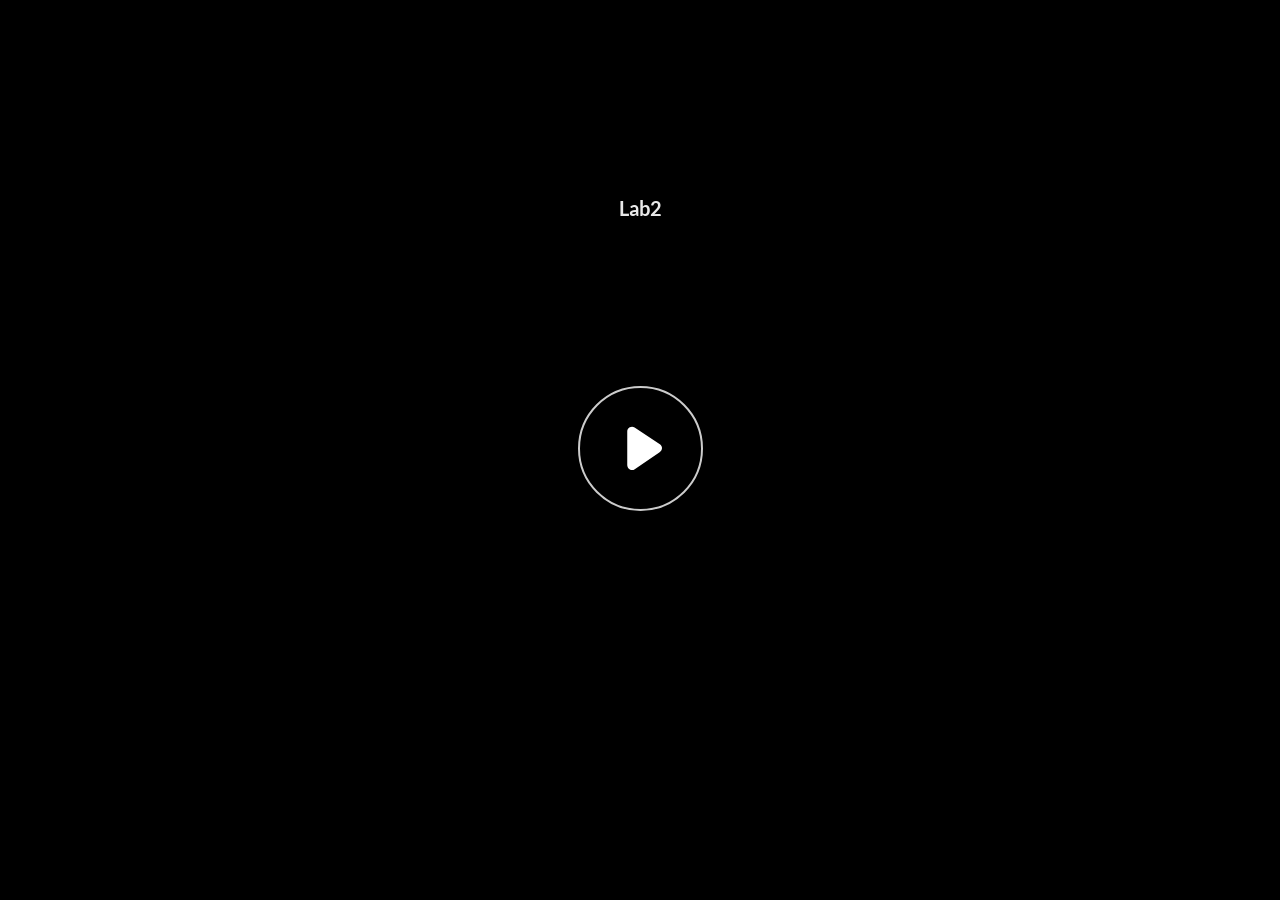
<file: Lab2/story.html>
﻿<!doctype html>
<html lang="en-US">
<head>
  <meta charset="utf-8">
  <!-- Created using Storyline 360 - http://www.articulate.com  -->
  <!-- version: 3.84.31647.0 -->
  <title>Lab2</title>
  <meta http-equiv="x-ua-compatible" content="IE=edge"/>
  <meta name="viewport" content="width=device-width,initial-scale=1,user-scalable=no,shrink-to-fit=no,minimal-ui"/>
  <meta name="apple-mobile-web-app-capable" content="yes"/>
  <style>
    html, body { height: 100%; padding: 0; margin: 0 }
    #app { height: 100%; width: 100%; }
  </style>

  <script>
    window.DS = {};
    window.globals = {
      DATA_PATH_BASE: '',
      HAS_FRAME: true,
      HAS_SLIDE: true,

      lmsPresent: false,
      tinCanPresent: false,
      cmi5Present: false,
      aoSupport: false,
      scale: 'noscale',
      captureRc: false,
      browserSize: 'optimal',
      bgColor: '#282828',
      features: 'BackgroundAudioVolumeVariable,ConnectionMessages,DropInBase,DropInMisc,DropInVectors,JsApi,LayerPresentAsDialog,MultipleQuizTracking,PlayerTooltips,UpdatedThemeEditor',
      themeName: 'unified',
      preloaderColor: '#FFFFFF',
      suppressAnalytics: false,
      productChannel: 'stable',
      publishSource: 'storyline',
      aid: 'aid|f8e0300e-0afe-428c-99ea-10ac7ae171a4',
      cid: '0c608ee5-2c97-4943-802b-1a4993f28f0a',
      playerVersion: '3.84.31647.0',
      publishTimestamp: '2024-04-10T22:12:59.8310281Z',
      maxIosVideoElements: 10,
      connectionSettings: { message: 'You%20are%20offline.%20Trying%20to%20reconnect...', useDarkTheme: false, mode: 'disabled' },
      hasFeature: function(feature) {
        return this.features.split(',').includes(feature);
      },
      
      parseParams: function(qs) {
        if (window.globals.parsedParams != null) {
          return window.globals.parsedParams;
        }
        qs = (qs || window.location.search.substr(1)).split('+').join(' ');
        var params = {},
            tokens,
            re = /[?&]?([^=]+)=([^&]*)/g;

        while (tokens = re.exec(qs)) {
          params[decodeURIComponent(tokens[1]).trim()] =
            decodeURIComponent(tokens[2]).trim();
        }
        window.globals.parsedParams = params;
        return params;
      }

    };
  </script>
  <script>
    var isIe11 = ('ActiveXObject' in window || window.MSBlobBuilder != null)
      && window.msCrypto != null && !window.ActiveXObject;
    if (isIe11) {
      window.globals.unsupportedBrowser = true;
      document.write(atob('[base64]'));
    }
  </script>

  <script>
    if (window.globals.hasFeature('MultiLanguageSupport')) {
      
      
    }
  </script>

  
  <script>window.THREE = { };</script>
  
</head>
<body style="background: #282828" class="cs-HTML theme-unified">
  <!-- 360 -->
  <script>!function(){var e,i=/iPhone/i,o=/iPod/i,n=/iPad/i,t=/\biOS-universal(?:.+)Mac\b/i,r=/\bAndroid(?:.+)Mobile\b/i,a=/Android/i,d=/(?:SD4930UR|\bSilk(?:.+)Mobile\b)/i,p=/Silk/i,l=/Windows Phone/i,u=/\bWindows(?:.+)ARM\b/i,b=/BlackBerry/i,s=/BB10/i,c=/Opera Mini/i,f=/\b(CriOS|Chrome)(?:.+)Mobile/i,h=/Mobile(?:.+)Firefox\b/i,v=function(e){return void 0!==e&&"MacIntel"===e.platform&&"number"==typeof e.maxTouchPoints&&e.maxTouchPoints>1&&"undefined"==typeof MSStream};e=function(e){var m={userAgent:"",platform:"",maxTouchPoints:0};e||"undefined"==typeof navigator?"string"==typeof e?m.userAgent=e:e&&e.userAgent&&(m={userAgent:e.userAgent,platform:e.platform,maxTouchPoints:e.maxTouchPoints||0}):m={userAgent:navigator.userAgent,platform:navigator.platform,maxTouchPoints:navigator.maxTouchPoints||0};var g=m.userAgent,y=g.split("[FBAN");void 0!==y[1]&&(g=y[0]),void 0!==(y=g.split("Twitter"))[1]&&(g=y[0]);var A=function(e){return function(i){return i.test(e)}}(g),w={apple:{phone:A(i)&&!A(l),ipod:A(o),tablet:!A(i)&&(A(n)||v(m))&&!A(l),universal:A(t),device:(A(i)||A(o)||A(n)||A(t)||v(m))&&!A(l)},amazon:{phone:A(d),tablet:!A(d)&&A(p),device:A(d)||A(p)},android:{phone:!A(l)&&A(d)||!A(l)&&A(r),tablet:!A(l)&&!A(d)&&!A(r)&&(A(p)||A(a)),device:!A(l)&&(A(d)||A(p)||A(r)||A(a))||A(/\bokhttp\b/i)},windows:{phone:A(l),tablet:A(u),device:A(l)||A(u)},other:{blackberry:A(b),blackberry10:A(s),opera:A(c),firefox:A(h),chrome:A(f),device:A(b)||A(s)||A(c)||A(h)||A(f)},any:!1,phone:!1,tablet:!1};return w.any=w.apple.device||w.android.device||w.windows.device||w.other.device,w.phone=w.apple.phone||w.android.phone||w.windows.phone,w.tablet=w.apple.tablet||w.android.tablet||w.windows.tablet,w}(),"object"==typeof exports&&"undefined"!=typeof module?module.exports=e:"function"==typeof define&&define.amd?define((function(){return e})):this.isMobile=e}();
    window.isMobile.apple.tablet = window.isMobile.apple.tablet ||
      (navigator.platform === 'MacIntel' && navigator.maxTouchPoints > 1);
    window.isMobile.apple.device = window.isMobile.apple.device || window.isMobile.apple.tablet;
    window.isMobile.tablet = window.isMobile.tablet || window.isMobile.apple.tablet;
    window.isMobile.any = window.isMobile.any || window.isMobile.apple.tablet;
  </script>

  <div id="focus-sink" tabindex="-1"></div>

  <div id="preso"></div>
  <script>
    (function() {

      var classTypes = [ 'desktop', 'mobile', 'phone', 'tablet' ];

      var addDeviceClasses = function(prefix, testObj) {
        var curr, i;
        for (i = 0; i < classTypes.length; i++) {
          curr = classTypes[i];
          if (testObj[curr]) {
            document.body.classList.add(prefix + curr);
          }
        }
      };

      var params = window.globals.parseParams(),
          isDevicePreview = params.devicepreview === '1',
          isPhoneOverride = params.deviceType === 'phone' || (isDevicePreview && params.phone == '1'),
          isTabletOverride = (params.deviceType === 'tablet' || isDevicePreview) && !isPhoneOverride,
          isMobileOverride = isPhoneOverride || isTabletOverride;

      var deviceView = {
        desktop: !window.isMobile.any && !isMobileOverride,
        mobile: window.isMobile.any || isMobileOverride,
        phone: isPhoneOverride || (window.isMobile.phone && !isTabletOverride),
        tablet: isTabletOverride || window.isMobile.tablet
      };

      window.globals.deviceView = deviceView;
      window.isMobile.desktop = !window.isMobile.any;
      window.isMobile.mobile = window.isMobile.any;

      addDeviceClasses('view-', deviceView);

    })();
  </script>
  
  <script src='story_content/user.js' type=text/javascript></script>
  <div class="slide-loader"></div>

  <script>
    var doc = document, loader = doc.body.querySelector('.slide-loader'); [ 1, 2, 3 ].forEach(function(n) { var d = doc.createElement('div'); d.style.backgroundColor = window.globals.preloaderColor; d.classList.add('mobile-loader-dot'); d.classList.add('dot' + n); loader.appendChild(d); });
  </script>

  <div class="mobile-load-title-overlay" style="display: none">
    <div class="mobile-load-title">Lab2</div>
  </div>

  <div class="mobile-chrome-warning"></div>

  
<style>
  .warn-connection-dialog {
    display: none;
    background: transparent;
    pointer-events: all;
    position: fixed;
    left: 0;
    top: 0;
    width: 100%;
    height: 100%;
    z-index: 999;
  }

  .warn-connection-content {
    pointer-events: all;
    border-radius: 4px;
    background: white;
    border: 1px solid #E7E7E7;
    color: #333333;
    box-shadow: 0 2px 4px rgba(0, 0, 0, 0.25);
    transition: all 150ms ease-out;
    position: absolute;
    white-space: nowrap;
  }

  .view-phone.is-landscape .warn-connection-content {
    left: 23px;
    bottom: 23px;
  }

  .view-tablet.is-landscape .warn-connection-content {
    left: 50%;
    top: 20px;
    transform: translateX(-50%);
  }

  .view-mobile.is-portrait .warn-connection-content {
    transform: translate(-50%, calc(-100% - 15px));
  }

  .warn-connection-content p {
    display: inline-block;
    margin: 0 8px 0 0;
    line-height: 33px;
    font-size: 11px;
  }

  .warn-connection-content svg {
    position: relative;
    vertical-align: middle;
    margin: 0 2px 2px 8px;
  }

  .view-desktop .warn-connection-content {
    left: 1.5em;
    bottom: 1.5em;
  }

  .view-desktop .warn-connection-content p {
    font-size: 1.1em;
  }

  .is-offline .warn-connection-dialog {
    display: block;
  }

  .is-offline .cs-panel * {
    pointer-events: none !important;
  }

  .is-offline .cs-panel {
    pointer-events: all !important;
  }

  .is-offline #nav-controls * {
    pointer-events: none !important;
  }

  .is-offline #nav-controls {
    pointer-events: all !important;
  }
</style>

<div class="warn-connection-dialog" role="alertdialog" aria-modal="true" tabindex="0" aria-labelledby="warn-connection-message">
  <div class="warn-connection-content">
    <svg width="17" height="15" viewBox="0 0 17 15" xmlns="http://www.w3.org/2000/svg">
      <path fill="#8F0000" stroke="white" d="M16.07,12.98 L15.88,12.23 L9.51,1.21 C8.97,0.26,7.6,0.26,7.06,1.21 L0.69,12.23 C0.15,13.16,0.81,14.36,1.91,14.36 H14.65 C15.47,14.36,16.05,13.7,16.07,12.98 Z"/>
      <path fill="white" stroke="white" d="M8.58,5.5 C8.35,5.28,8.5,5.35,8.21,5.32 C8.09,5.35,7.97,5.49,7.96,5.67 C7.97,5.79,7.98,5.92,7.98,6.04 L7.98,6.04 C7.99,6.17,8,6.31,8.01,6.43 L8.01,6.44 C8.03,6.92,8.06,7.41,8.09,7.9 L8.09,7.9 C8.12,8.39,8.14,8.88,8.17,9.37 C8.17,9.39,8.18,9.42,8.2,9.44 C8.23,9.46,8.25,9.47,8.28,9.47 C8.31,9.47,8.34,9.46,8.35,9.44 C8.37,9.43,8.38,9.4,8.39,9.35 L8.39,9.34 C8.39,9.24,8.4,9.15,8.4,9.05 L8.4,9.05 C8.41,8.96,8.41,8.86,8.42,8.75 C8.43,8.44,8.45,8.12,8.47,7.81 L8.47,7.81 C8.49,7.49,8.51,7.18,8.53,6.87 C8.55,6.46,8.56,6.05,8.59,5.64 L8.6,5.62 C8.6,5.57,8.59,5.53,8.58,5.5 L8.21,5.32 Z"/>
      <circle fill="white" stroke="white" cx="8.3" cy="11.35" r="0.3"/>
    </svg>
    <p id="warn-connection-message">You are offline. Trying to reconnect...</p>
  </div>
</div>

<script>
  (function() {
    window.DS.connection = {
      warningShown: false,
      assets: {},
      loadingAssetGroup: false,
      retryDelay: 500
    };

    var connectionSettings = window.globals.connectionSettings || {};

    // The `window.globals.features` variable must be set in `webpack.dev.config` when testing locally - it is not enough
    // to have it in the data - but it must be set there as well.
    var useConnectionMessages = window.AbortController != null &&
      window.location.protocol != 'file:' &&
      window.globals.features.indexOf('ConnectionMessages') != -1 &&
      connectionSettings.mode === 'normal';

    window.DS.connection.useConnectionMessages = useConnectionMessages;

    var assetCount = 0;
    var checkLoadedId;


    if (useConnectionMessages && connectionSettings != null) {
      var contentEl = document.querySelector('.warn-connection-content');
      var messageEl = contentEl.querySelector('p');

      if (connectionSettings.useDarkTheme) {
        contentEl.style.borderColor = '#BABBBA';
        contentEl.style.backgroundColor = '#282828';
        contentEl.style.color = '#FFFFFF';
      }

      if (connectionSettings.message != null) {
        messageEl.textContent = window.decodeURIComponent(connectionSettings.message);
      }
    }

    function checkAssetsReady() {
      for (var i in DS.connection.assets) {
        if (!DS.connection.assets[i].success) {
          return false;
        }
      }
      return true;
    }

    function stopAssetGroup() {
      if (!useConnectionMessages) { return; }

      assetCount = 0;

      DS.connection.oldAssetGroup = DS.connection.assets;
      DS.connection.assets = {};
      DS.connection.loadingAssetGroup = false;
      clearInterval(checkLoadedId);
    }

    function startAssetGroup() {
      if (!useConnectionMessages) { return; }
      var ticks = 0;
      clearInterval(checkLoadedId);
      checkLoadedId = setInterval(function() {
        var loaded = 0;
        if (assetCount === 0 && loaded === 0) {
          clearInterval(checkLoadedId);
          return;
        }

        for (var i in DS.connection.assets) {
          if (DS.connection.assets[i].success) {
            loaded++;
          }
        }

        if (assetCount === loaded && checkAssetsReady()) {
          for (var i in DS.connection.assets) {
            if (DS.connection.assets[i].action) {
              DS.connection.assets[i].action();
            }
          }
          hideWarning();
          stopAssetGroup();
        }
      }, 100)
    }

    function requiredAsset(url, action, retry, type) {
      if (!useConnectionMessages) { return; }
      if (DS.connection.assets[url]) { return; }

      DS.connection.assets[url] = {
        success: false, action: action, retry: retry, type: type
      };
      assetCount = Object.keys(DS.connection.assets).length;
      if (!DS.connection.loadingAssetGroup) {
        startAssetGroup();
      }
      DS.connection.loadingAssetGroup = true;
    }

    function assetLoaded(url) {
      if (!useConnectionMessages) { return; }
      if (DS.connection.assets[url]) {
        DS.connection.assets[url].success = true;
      }
    }

    function assetFailed(url) {
      if (!useConnectionMessages) { return; }
      if (!DS.connection.assets[url]) {
        if (/\.js$/.test(url) && url.indexOf('transcripts') === -1) {
          setTimeout(function() {
            if (DS.connection.lastSlideLoaded != null) {
              DS.connection.lastSlideLoaded();
            }
          }, DS.connection.retryDelay);
        }
        return;
      }
      if (!DS.connection.warningShown) { showWarning(); }
      if (DS.connection.assets[url].retry) {
        setTimeout(function() {
          if (!DS.connection.assets[url].success) {
            DS.connection.assets[url].retry()
          }
        }, DS.connection.retryDelay);
      }
    }

    function hideWarning() {
      document.body.classList.remove('is-offline');
      DS.connection.warningShown = false;
      enableKeys();
    }
    DS.connection.hideWarning = hideWarning

    function showWarning(btn) {
      document.body.classList.add('is-offline')
      DS.connection.warningShown = true;
      updateWarningPosition();
      disableKeys();
    }

    function updateWarningPosition() {
      if (!DS.connection.warningShown) {
        return;
      }

      var isPortrait = document.body.classList.contains('is-portrait');
      var isMobile = document.body.classList.contains('view-mobile');
      var warningEl = document.querySelector('.warn-connection-content');

      if (isPortrait && isMobile) {
        var slide = document.querySelector('.primary-slide');
        var slideRect = slide != null
          ? slide.getBoundingClientRect()
          : { top: window.innerHeight, left: 0, width: window.innerWidth };

        warningEl.style.top = `${slideRect.top}px`
        warningEl.style.left = `${slideRect.left + slideRect.width / 2}px`
      } else {
        warningEl.style.top = null;
        warningEl.style.left = null;
      }

      window.requestAnimationFrame(updateWarningPosition);
    }

    function onDisableKeyDown(e) {
      e.preventDefault();
      e.stopImmediatePropagation();
    }

    function onDisableKeyUp(e) {
      e.preventDefault();
      e.stopImmediatePropagation();
    }

    var accStyle = document.createElement('style');
    var warnDialogEl = document.querySelector('.warn-connection-dialog');

    function disableKeys() {
      if (DS.views && DS.views.nsStack && DS.views.nsStack.length === 1) {
        DS.views.nsStack[0].tabReachable = false
        DS.views.nsStack[0].updateTabIndex(true, true);
      }

      accStyle.innerHTML = '.acc-shadow-dom { display: none; }';
      document.body.appendChild(accStyle);

      warnDialogEl.parentNode.append(warnDialogEl);
      warnDialogEl.focus();
    }

    function enableKeys() {
      accStyle.remove();
      if (DS.views && DS.views.nsStack && DS.views.nsStack.length === 1 && DS.views.nsStack[0].name === '_frame') {
        DS.views.nsStack[0].tabReachable = true;
        DS.views.nsStack[0].updateTabIndex();
      }
    }

    // these will all be noops if the feature flag isn't set in
    // the data and `window.globals.features`
    DS.connection.requiredAsset = requiredAsset;
    DS.connection.assetLoaded = assetLoaded;
    DS.connection.assetFailed = assetFailed;
    DS.connection.stopAssetGroup = stopAssetGroup;
    DS.connection.startAssetGroup = startAssetGroup;
  })();
</script>


  <script>
    
    if (window.autoSpider && window.vInterfaceObject) {
      document.querySelector('.mobile-load-title-overlay').style.display = 'none';
    }
  </script>

  

  <link rel="stylesheet" href="html5/data/css/output.min.css" data-noprefix/>
</body>
<script src="html5/lib/scripts/bootstrapper.min.js"></script>
</html>
</file>
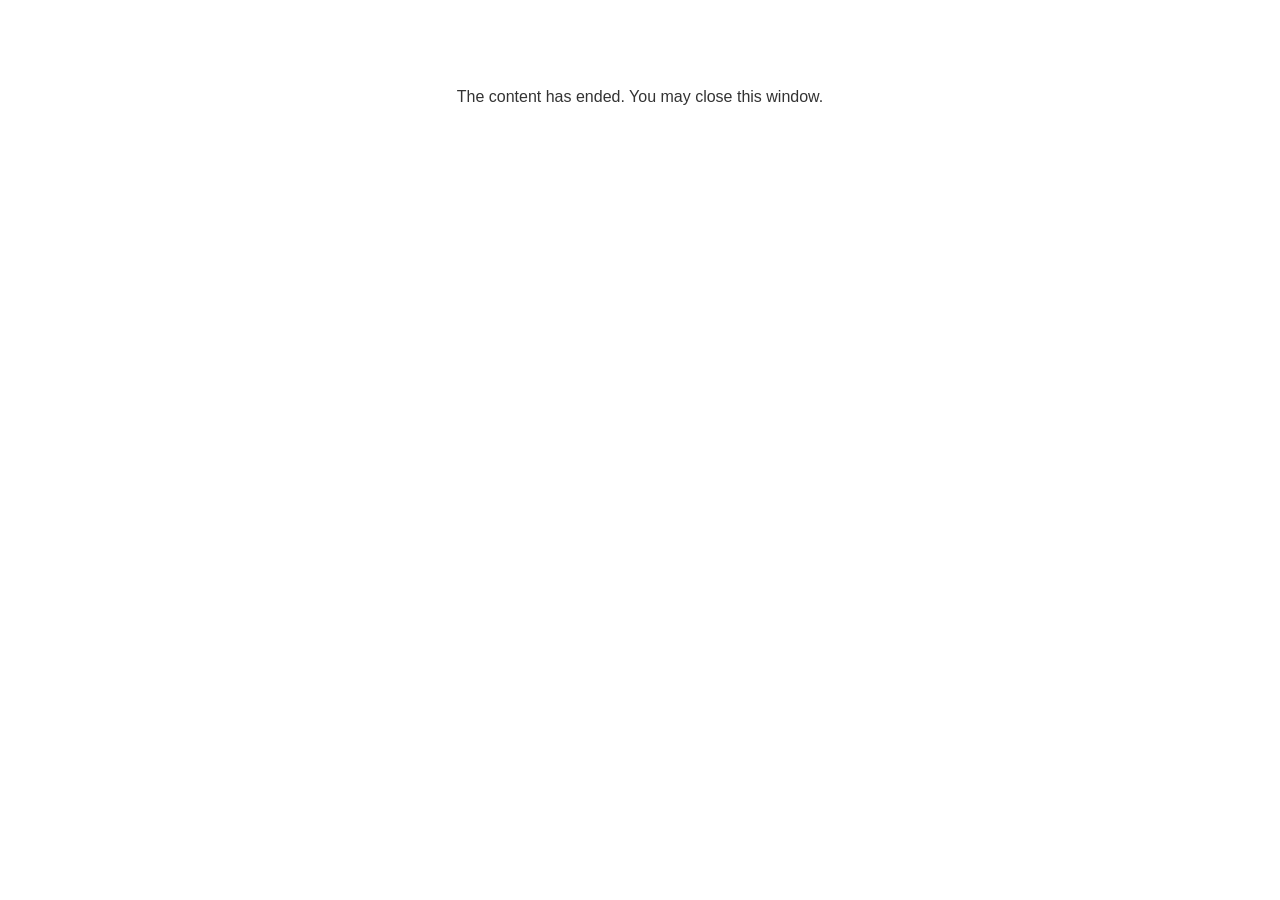
<file: Lab2/lms/goodbye.html>
<!doctype html>
<html>
<body style="background-color: #ffffff;">

<p role="alert" style="color: #333333;font-family: Lato, articulate, tahoma, arial;font-size: medium;text-align: center;">
<br><br><br><br>
The content has ended. You may close this window.
</p>

</body>
</html>
</file>
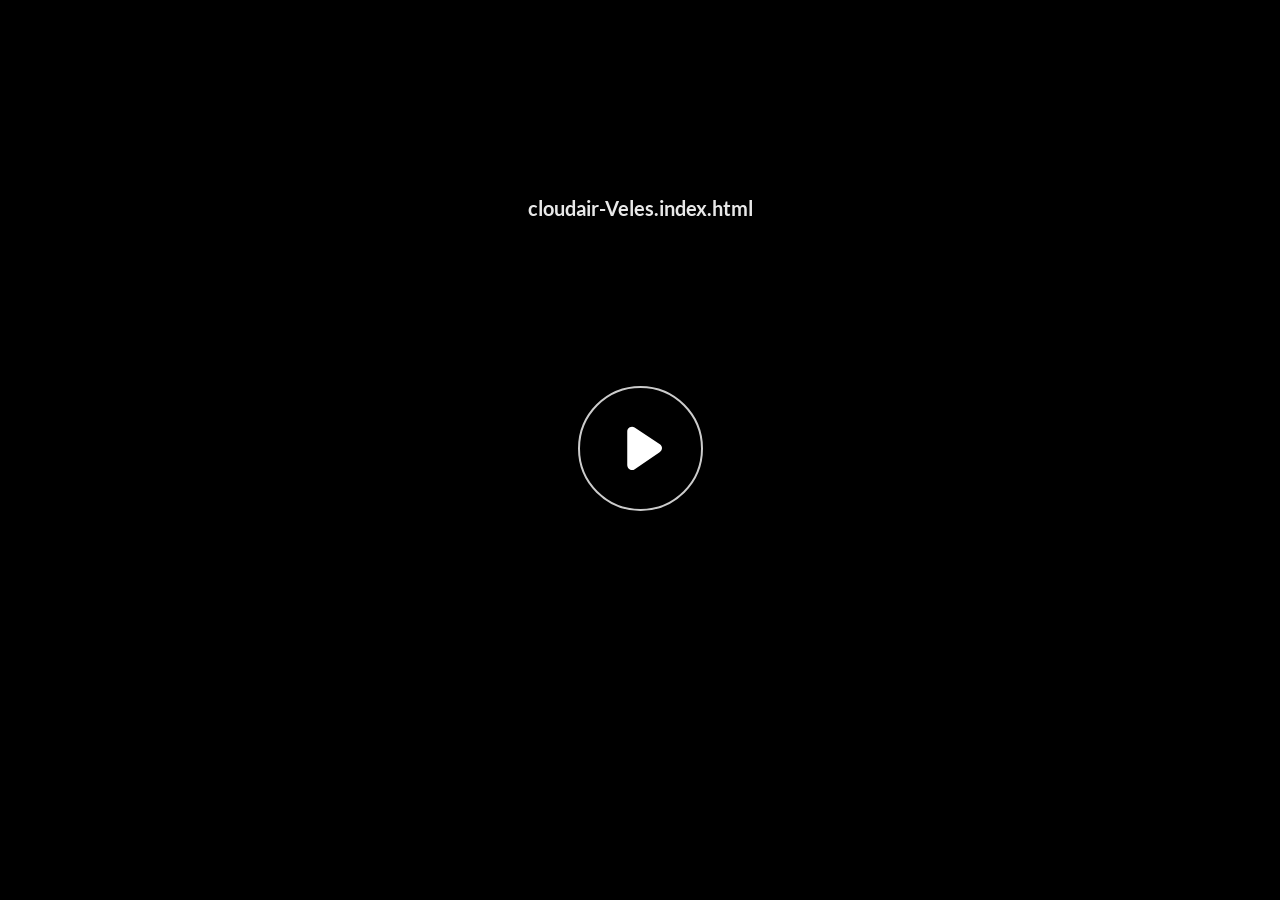
<file: Lab4/cloudair-Veles.index.html/story.html>
﻿<!doctype html>
<html lang="en-US">
<head>
  <meta charset="utf-8">
  <!-- Created using Storyline 360 - http://www.articulate.com  -->
  <!-- version: 3.84.31647.0 -->
  <title>cloudair-Veles.index.html</title>
  <meta http-equiv="x-ua-compatible" content="IE=edge"/>
  <meta name="viewport" content="width=device-width,initial-scale=1,user-scalable=no,shrink-to-fit=no,minimal-ui"/>
  <meta name="apple-mobile-web-app-capable" content="yes"/>
  <style>
    html, body { height: 100%; padding: 0; margin: 0 }
    #app { height: 100%; width: 100%; }
  </style>

  <script>
    window.DS = {};
    window.globals = {
      DATA_PATH_BASE: '',
      HAS_FRAME: true,
      HAS_SLIDE: true,

      lmsPresent: false,
      tinCanPresent: false,
      cmi5Present: false,
      aoSupport: false,
      scale: 'noscale',
      captureRc: false,
      browserSize: 'optimal',
      bgColor: '#282828',
      features: 'BackgroundAudioVolumeVariable,ConnectionMessages,DropInBase,DropInMisc,DropInVectors,JsApi,LayerPresentAsDialog,MultipleQuizTracking,PlayerTooltips,UpdatedThemeEditor',
      themeName: 'unified',
      preloaderColor: '#FFFFFF',
      suppressAnalytics: false,
      productChannel: 'stable',
      publishSource: 'storyline',
      aid: 'aid|f8e0300e-0afe-428c-99ea-10ac7ae171a4',
      cid: 'd3674b88-3cd5-4fef-a904-0a7893a74da8',
      playerVersion: '3.84.31647.0',
      publishTimestamp: '2024-03-19T14:14:11.7110904Z',
      maxIosVideoElements: 10,
      connectionSettings: { message: 'You%20are%20offline.%20Trying%20to%20reconnect...', useDarkTheme: false, mode: 'disabled' },
      hasFeature: function(feature) {
        return this.features.split(',').includes(feature);
      },
      
      parseParams: function(qs) {
        if (window.globals.parsedParams != null) {
          return window.globals.parsedParams;
        }
        qs = (qs || window.location.search.substr(1)).split('+').join(' ');
        var params = {},
            tokens,
            re = /[?&]?([^=]+)=([^&]*)/g;

        while (tokens = re.exec(qs)) {
          params[decodeURIComponent(tokens[1]).trim()] =
            decodeURIComponent(tokens[2]).trim();
        }
        window.globals.parsedParams = params;
        return params;
      }

    };
  </script>
  <script>
    var isIe11 = ('ActiveXObject' in window || window.MSBlobBuilder != null)
      && window.msCrypto != null && !window.ActiveXObject;
    if (isIe11) {
      window.globals.unsupportedBrowser = true;
      document.write(atob('[base64]'));
    }
  </script>

  <script>
    if (window.globals.hasFeature('MultiLanguageSupport')) {
      
      
    }
  </script>

  
  <script>window.THREE = { };</script>
  
</head>
<body style="background: #282828" class="cs-HTML theme-unified">
  <!-- 360 -->
  <script>!function(){var e,i=/iPhone/i,o=/iPod/i,n=/iPad/i,t=/\biOS-universal(?:.+)Mac\b/i,r=/\bAndroid(?:.+)Mobile\b/i,a=/Android/i,d=/(?:SD4930UR|\bSilk(?:.+)Mobile\b)/i,p=/Silk/i,l=/Windows Phone/i,u=/\bWindows(?:.+)ARM\b/i,b=/BlackBerry/i,s=/BB10/i,c=/Opera Mini/i,f=/\b(CriOS|Chrome)(?:.+)Mobile/i,h=/Mobile(?:.+)Firefox\b/i,v=function(e){return void 0!==e&&"MacIntel"===e.platform&&"number"==typeof e.maxTouchPoints&&e.maxTouchPoints>1&&"undefined"==typeof MSStream};e=function(e){var m={userAgent:"",platform:"",maxTouchPoints:0};e||"undefined"==typeof navigator?"string"==typeof e?m.userAgent=e:e&&e.userAgent&&(m={userAgent:e.userAgent,platform:e.platform,maxTouchPoints:e.maxTouchPoints||0}):m={userAgent:navigator.userAgent,platform:navigator.platform,maxTouchPoints:navigator.maxTouchPoints||0};var g=m.userAgent,y=g.split("[FBAN");void 0!==y[1]&&(g=y[0]),void 0!==(y=g.split("Twitter"))[1]&&(g=y[0]);var A=function(e){return function(i){return i.test(e)}}(g),w={apple:{phone:A(i)&&!A(l),ipod:A(o),tablet:!A(i)&&(A(n)||v(m))&&!A(l),universal:A(t),device:(A(i)||A(o)||A(n)||A(t)||v(m))&&!A(l)},amazon:{phone:A(d),tablet:!A(d)&&A(p),device:A(d)||A(p)},android:{phone:!A(l)&&A(d)||!A(l)&&A(r),tablet:!A(l)&&!A(d)&&!A(r)&&(A(p)||A(a)),device:!A(l)&&(A(d)||A(p)||A(r)||A(a))||A(/\bokhttp\b/i)},windows:{phone:A(l),tablet:A(u),device:A(l)||A(u)},other:{blackberry:A(b),blackberry10:A(s),opera:A(c),firefox:A(h),chrome:A(f),device:A(b)||A(s)||A(c)||A(h)||A(f)},any:!1,phone:!1,tablet:!1};return w.any=w.apple.device||w.android.device||w.windows.device||w.other.device,w.phone=w.apple.phone||w.android.phone||w.windows.phone,w.tablet=w.apple.tablet||w.android.tablet||w.windows.tablet,w}(),"object"==typeof exports&&"undefined"!=typeof module?module.exports=e:"function"==typeof define&&define.amd?define((function(){return e})):this.isMobile=e}();
    window.isMobile.apple.tablet = window.isMobile.apple.tablet ||
      (navigator.platform === 'MacIntel' && navigator.maxTouchPoints > 1);
    window.isMobile.apple.device = window.isMobile.apple.device || window.isMobile.apple.tablet;
    window.isMobile.tablet = window.isMobile.tablet || window.isMobile.apple.tablet;
    window.isMobile.any = window.isMobile.any || window.isMobile.apple.tablet;
  </script>

  <div id="focus-sink" tabindex="-1"></div>

  <div id="preso"></div>
  <script>
    (function() {

      var classTypes = [ 'desktop', 'mobile', 'phone', 'tablet' ];

      var addDeviceClasses = function(prefix, testObj) {
        var curr, i;
        for (i = 0; i < classTypes.length; i++) {
          curr = classTypes[i];
          if (testObj[curr]) {
            document.body.classList.add(prefix + curr);
          }
        }
      };

      var params = window.globals.parseParams(),
          isDevicePreview = params.devicepreview === '1',
          isPhoneOverride = params.deviceType === 'phone' || (isDevicePreview && params.phone == '1'),
          isTabletOverride = (params.deviceType === 'tablet' || isDevicePreview) && !isPhoneOverride,
          isMobileOverride = isPhoneOverride || isTabletOverride;

      var deviceView = {
        desktop: !window.isMobile.any && !isMobileOverride,
        mobile: window.isMobile.any || isMobileOverride,
        phone: isPhoneOverride || (window.isMobile.phone && !isTabletOverride),
        tablet: isTabletOverride || window.isMobile.tablet
      };

      window.globals.deviceView = deviceView;
      window.isMobile.desktop = !window.isMobile.any;
      window.isMobile.mobile = window.isMobile.any;

      addDeviceClasses('view-', deviceView);

    })();
  </script>
  
  <script src='story_content/user.js' type=text/javascript></script>
  <div class="slide-loader"></div>

  <script>
    var doc = document, loader = doc.body.querySelector('.slide-loader'); [ 1, 2, 3 ].forEach(function(n) { var d = doc.createElement('div'); d.style.backgroundColor = window.globals.preloaderColor; d.classList.add('mobile-loader-dot'); d.classList.add('dot' + n); loader.appendChild(d); });
  </script>

  <div class="mobile-load-title-overlay" style="display: none">
    <div class="mobile-load-title">cloudair-Veles.index.html</div>
  </div>

  <div class="mobile-chrome-warning"></div>

  
<style>
  .warn-connection-dialog {
    display: none;
    background: transparent;
    pointer-events: all;
    position: fixed;
    left: 0;
    top: 0;
    width: 100%;
    height: 100%;
    z-index: 999;
  }

  .warn-connection-content {
    pointer-events: all;
    border-radius: 4px;
    background: white;
    border: 1px solid #E7E7E7;
    color: #333333;
    box-shadow: 0 2px 4px rgba(0, 0, 0, 0.25);
    transition: all 150ms ease-out;
    position: absolute;
    white-space: nowrap;
  }

  .view-phone.is-landscape .warn-connection-content {
    left: 23px;
    bottom: 23px;
  }

  .view-tablet.is-landscape .warn-connection-content {
    left: 50%;
    top: 20px;
    transform: translateX(-50%);
  }

  .view-mobile.is-portrait .warn-connection-content {
    transform: translate(-50%, calc(-100% - 15px));
  }

  .warn-connection-content p {
    display: inline-block;
    margin: 0 8px 0 0;
    line-height: 33px;
    font-size: 11px;
  }

  .warn-connection-content svg {
    position: relative;
    vertical-align: middle;
    margin: 0 2px 2px 8px;
  }

  .view-desktop .warn-connection-content {
    left: 1.5em;
    bottom: 1.5em;
  }

  .view-desktop .warn-connection-content p {
    font-size: 1.1em;
  }

  .is-offline .warn-connection-dialog {
    display: block;
  }

  .is-offline .cs-panel * {
    pointer-events: none !important;
  }

  .is-offline .cs-panel {
    pointer-events: all !important;
  }

  .is-offline #nav-controls * {
    pointer-events: none !important;
  }

  .is-offline #nav-controls {
    pointer-events: all !important;
  }
</style>

<div class="warn-connection-dialog" role="alertdialog" aria-modal="true" tabindex="0" aria-labelledby="warn-connection-message">
  <div class="warn-connection-content">
    <svg width="17" height="15" viewBox="0 0 17 15" xmlns="http://www.w3.org/2000/svg">
      <path fill="#8F0000" stroke="white" d="M16.07,12.98 L15.88,12.23 L9.51,1.21 C8.97,0.26,7.6,0.26,7.06,1.21 L0.69,12.23 C0.15,13.16,0.81,14.36,1.91,14.36 H14.65 C15.47,14.36,16.05,13.7,16.07,12.98 Z"/>
      <path fill="white" stroke="white" d="M8.58,5.5 C8.35,5.28,8.5,5.35,8.21,5.32 C8.09,5.35,7.97,5.49,7.96,5.67 C7.97,5.79,7.98,5.92,7.98,6.04 L7.98,6.04 C7.99,6.17,8,6.31,8.01,6.43 L8.01,6.44 C8.03,6.92,8.06,7.41,8.09,7.9 L8.09,7.9 C8.12,8.39,8.14,8.88,8.17,9.37 C8.17,9.39,8.18,9.42,8.2,9.44 C8.23,9.46,8.25,9.47,8.28,9.47 C8.31,9.47,8.34,9.46,8.35,9.44 C8.37,9.43,8.38,9.4,8.39,9.35 L8.39,9.34 C8.39,9.24,8.4,9.15,8.4,9.05 L8.4,9.05 C8.41,8.96,8.41,8.86,8.42,8.75 C8.43,8.44,8.45,8.12,8.47,7.81 L8.47,7.81 C8.49,7.49,8.51,7.18,8.53,6.87 C8.55,6.46,8.56,6.05,8.59,5.64 L8.6,5.62 C8.6,5.57,8.59,5.53,8.58,5.5 L8.21,5.32 Z"/>
      <circle fill="white" stroke="white" cx="8.3" cy="11.35" r="0.3"/>
    </svg>
    <p id="warn-connection-message">You are offline. Trying to reconnect...</p>
  </div>
</div>

<script>
  (function() {
    window.DS.connection = {
      warningShown: false,
      assets: {},
      loadingAssetGroup: false,
      retryDelay: 500
    };

    var connectionSettings = window.globals.connectionSettings || {};

    // The `window.globals.features` variable must be set in `webpack.dev.config` when testing locally - it is not enough
    // to have it in the data - but it must be set there as well.
    var useConnectionMessages = window.AbortController != null &&
      window.location.protocol != 'file:' &&
      window.globals.features.indexOf('ConnectionMessages') != -1 &&
      connectionSettings.mode === 'normal';

    window.DS.connection.useConnectionMessages = useConnectionMessages;

    var assetCount = 0;
    var checkLoadedId;


    if (useConnectionMessages && connectionSettings != null) {
      var contentEl = document.querySelector('.warn-connection-content');
      var messageEl = contentEl.querySelector('p');

      if (connectionSettings.useDarkTheme) {
        contentEl.style.borderColor = '#BABBBA';
        contentEl.style.backgroundColor = '#282828';
        contentEl.style.color = '#FFFFFF';
      }

      if (connectionSettings.message != null) {
        messageEl.textContent = window.decodeURIComponent(connectionSettings.message);
      }
    }

    function checkAssetsReady() {
      for (var i in DS.connection.assets) {
        if (!DS.connection.assets[i].success) {
          return false;
        }
      }
      return true;
    }

    function stopAssetGroup() {
      if (!useConnectionMessages) { return; }

      assetCount = 0;

      DS.connection.oldAssetGroup = DS.connection.assets;
      DS.connection.assets = {};
      DS.connection.loadingAssetGroup = false;
      clearInterval(checkLoadedId);
    }

    function startAssetGroup() {
      if (!useConnectionMessages) { return; }
      var ticks = 0;
      clearInterval(checkLoadedId);
      checkLoadedId = setInterval(function() {
        var loaded = 0;
        if (assetCount === 0 && loaded === 0) {
          clearInterval(checkLoadedId);
          return;
        }

        for (var i in DS.connection.assets) {
          if (DS.connection.assets[i].success) {
            loaded++;
          }
        }

        if (assetCount === loaded && checkAssetsReady()) {
          for (var i in DS.connection.assets) {
            if (DS.connection.assets[i].action) {
              DS.connection.assets[i].action();
            }
          }
          hideWarning();
          stopAssetGroup();
        }
      }, 100)
    }

    function requiredAsset(url, action, retry, type) {
      if (!useConnectionMessages) { return; }
      if (DS.connection.assets[url]) { return; }

      DS.connection.assets[url] = {
        success: false, action: action, retry: retry, type: type
      };
      assetCount = Object.keys(DS.connection.assets).length;
      if (!DS.connection.loadingAssetGroup) {
        startAssetGroup();
      }
      DS.connection.loadingAssetGroup = true;
    }

    function assetLoaded(url) {
      if (!useConnectionMessages) { return; }
      if (DS.connection.assets[url]) {
        DS.connection.assets[url].success = true;
      }
    }

    function assetFailed(url) {
      if (!useConnectionMessages) { return; }
      if (!DS.connection.assets[url]) {
        if (/\.js$/.test(url) && url.indexOf('transcripts') === -1) {
          setTimeout(function() {
            if (DS.connection.lastSlideLoaded != null) {
              DS.connection.lastSlideLoaded();
            }
          }, DS.connection.retryDelay);
        }
        return;
      }
      if (!DS.connection.warningShown) { showWarning(); }
      if (DS.connection.assets[url].retry) {
        setTimeout(function() {
          if (!DS.connection.assets[url].success) {
            DS.connection.assets[url].retry()
          }
        }, DS.connection.retryDelay);
      }
    }

    function hideWarning() {
      document.body.classList.remove('is-offline');
      DS.connection.warningShown = false;
      enableKeys();
    }
    DS.connection.hideWarning = hideWarning

    function showWarning(btn) {
      document.body.classList.add('is-offline')
      DS.connection.warningShown = true;
      updateWarningPosition();
      disableKeys();
    }

    function updateWarningPosition() {
      if (!DS.connection.warningShown) {
        return;
      }

      var isPortrait = document.body.classList.contains('is-portrait');
      var isMobile = document.body.classList.contains('view-mobile');
      var warningEl = document.querySelector('.warn-connection-content');

      if (isPortrait && isMobile) {
        var slide = document.querySelector('.primary-slide');
        var slideRect = slide != null
          ? slide.getBoundingClientRect()
          : { top: window.innerHeight, left: 0, width: window.innerWidth };

        warningEl.style.top = `${slideRect.top}px`
        warningEl.style.left = `${slideRect.left + slideRect.width / 2}px`
      } else {
        warningEl.style.top = null;
        warningEl.style.left = null;
      }

      window.requestAnimationFrame(updateWarningPosition);
    }

    function onDisableKeyDown(e) {
      e.preventDefault();
      e.stopImmediatePropagation();
    }

    function onDisableKeyUp(e) {
      e.preventDefault();
      e.stopImmediatePropagation();
    }

    var accStyle = document.createElement('style');
    var warnDialogEl = document.querySelector('.warn-connection-dialog');

    function disableKeys() {
      if (DS.views && DS.views.nsStack && DS.views.nsStack.length === 1) {
        DS.views.nsStack[0].tabReachable = false
        DS.views.nsStack[0].updateTabIndex(true, true);
      }

      accStyle.innerHTML = '.acc-shadow-dom { display: none; }';
      document.body.appendChild(accStyle);

      warnDialogEl.parentNode.append(warnDialogEl);
      warnDialogEl.focus();
    }

    function enableKeys() {
      accStyle.remove();
      if (DS.views && DS.views.nsStack && DS.views.nsStack.length === 1 && DS.views.nsStack[0].name === '_frame') {
        DS.views.nsStack[0].tabReachable = true;
        DS.views.nsStack[0].updateTabIndex();
      }
    }

    // these will all be noops if the feature flag isn't set in
    // the data and `window.globals.features`
    DS.connection.requiredAsset = requiredAsset;
    DS.connection.assetLoaded = assetLoaded;
    DS.connection.assetFailed = assetFailed;
    DS.connection.stopAssetGroup = stopAssetGroup;
    DS.connection.startAssetGroup = startAssetGroup;
  })();
</script>


  <script>
    
    if (window.autoSpider && window.vInterfaceObject) {
      document.querySelector('.mobile-load-title-overlay').style.display = 'none';
    }
  </script>

  

  <link rel="stylesheet" href="html5/data/css/output.min.css" data-noprefix/>
</body>
<script src="html5/lib/scripts/bootstrapper.min.js"></script>
</html>
</file>
